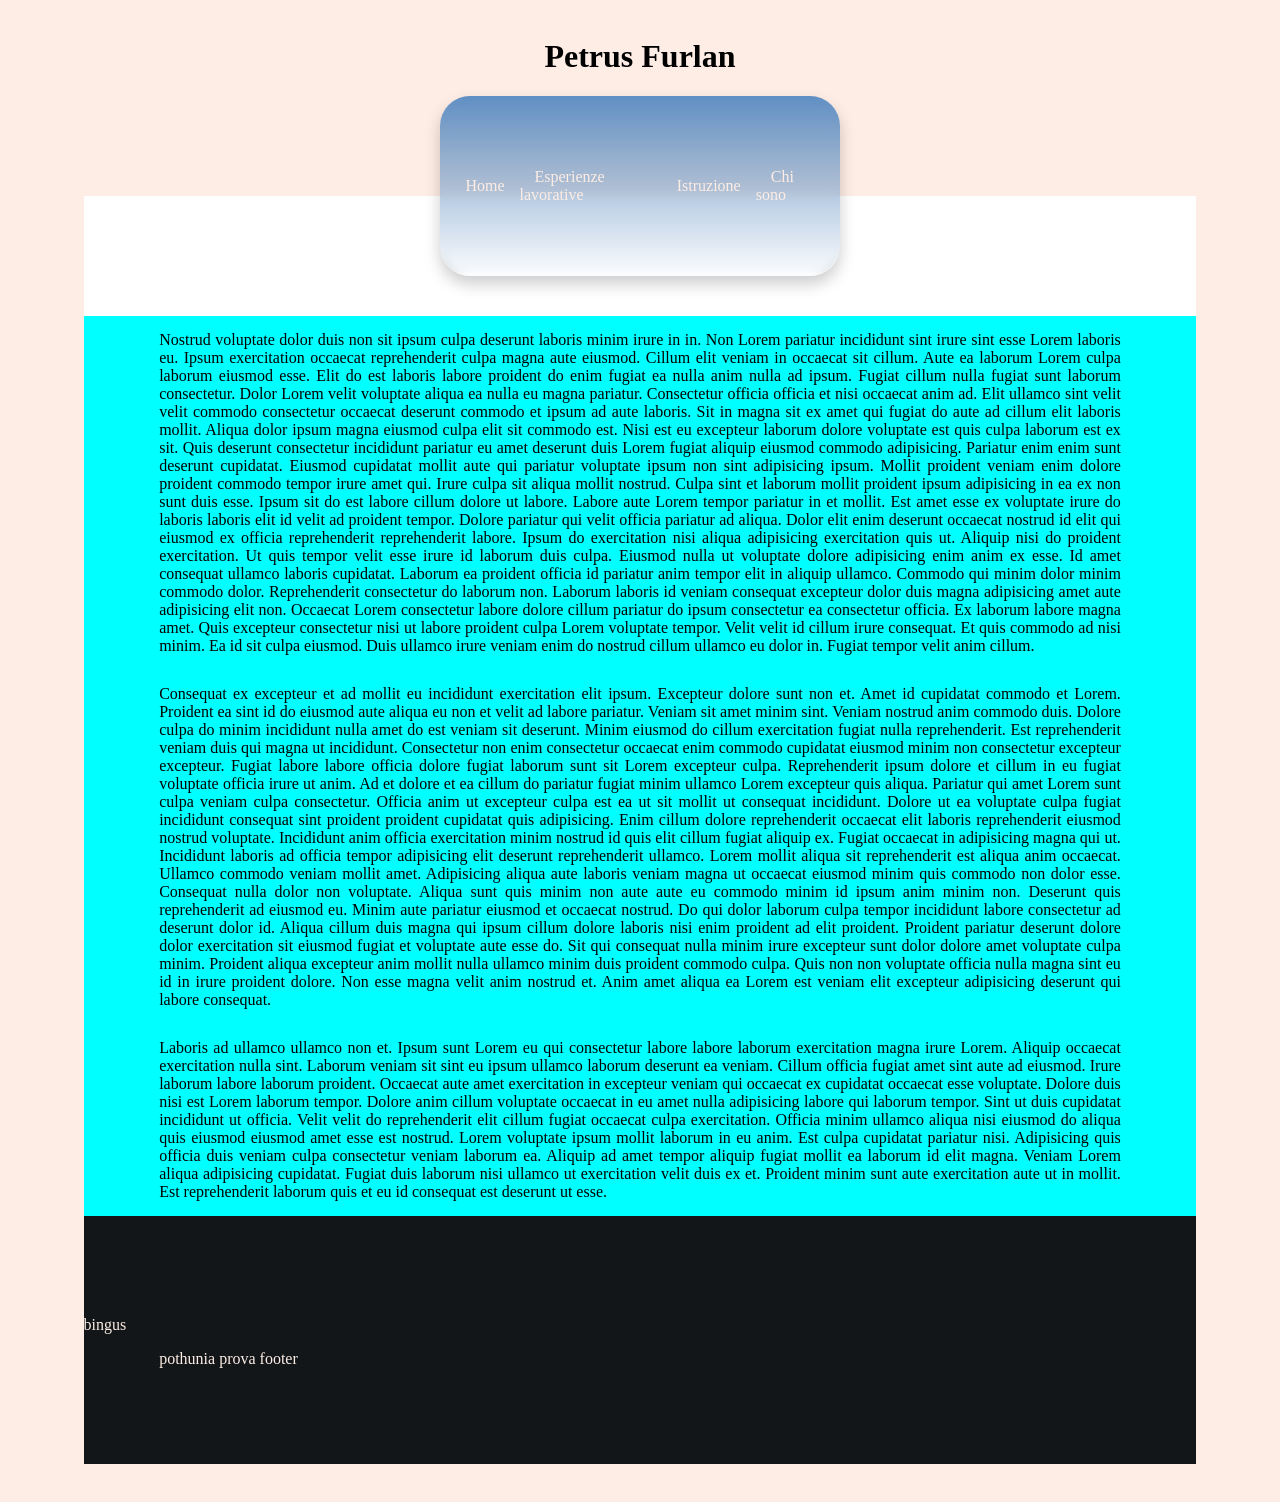
<file: index.html>
<html lang="it">
    <head>
        <meta charset="UTF-8">
        <meta name="viewport" content="width=device-width, initial-scale=1.0">

        <title>Home - Pietro Furlan</title>

        <link rel="stylesheet" href="style/style.css">
        <script src="script/scriptMain.js"> </script>

    </head>

    <body>
        <h1 style="text-align: center;">Petrus Furlan</h1>
    
        <!-- ----------------------------   IA ASSISTED   ----------------------------- -->
        <header>
            <div id="navbar">
                <a class="nav-link" href="index.html">Home</a>
                
                <!-- Dropdown per Esperienze lavorative -->
                <div class="dropdown">
                    <a class="nav-link dropbtn" href="pages/esperienzeLavorative.html">Esperienze lavorative</a>
                    <div class="dropdown-content">
                        <div class="dropdown-submenu">
                            <a href="pages/portfolio.html">Portfolio &raquo;</a>
                            <div class="submenu-content">
                                <a href="pages/portfolio/0-foto.html">Fotografia</a>
                                <a href="pages/portfolio/1-grafica.html">Grafica</a>
                                <a href="pages/portfolio/2-progetti.html">Progetti</a>
                                <a href="pages/portfolio/3-video.html">Video</a>
                            </div>
                        </div>
                    </div>
                </div>

                <a class="nav-link" href="pages/istruzione.html">Istruzione</a>

                <!-- Dropdown per Chi sono -->
                <div class="dropdown">
                    <a class="nav-link dropbtn" href="pages/chiSono.html">Chi sono</a>
                    <div class="dropdown-content">
                        <div class="dropdown-submenu">
                            <a href="pages/portfolio.html">Portfolio &raquo;</a>
                            <div class="submenu-content">
                                <a href="pages/portfolio/0-foto.html">Fotografia</a>
                                <a href="pages/portfolio/1-grafica.html">Grafica</a>
                                <a href="pages/portfolio/2-progetti.html">Progetti</a>
                                <a href="pages/portfolio/3-video.html">Video</a>
                            </div>
                        </div>
                        <a href="pages/contatti.html">Contatti</a>
                    </div>
                </div>
            </div>
        </header>
        <!-- ----------------------------   IA ASSISTED - END  ----------------------------- -->

        <!-- Inizio pagina principale -->
        <main>
            <div>
                <article>
                    Nostrud voluptate dolor duis non sit ipsum culpa deserunt laboris minim irure in in. Non Lorem pariatur incididunt sint irure sint esse Lorem laboris eu. Ipsum exercitation occaecat reprehenderit culpa magna aute eiusmod.

                    Cillum elit veniam in occaecat sit cillum. Aute ea laborum Lorem culpa laborum eiusmod esse. Elit do est laboris labore proident do enim fugiat ea nulla anim nulla ad ipsum. Fugiat cillum nulla fugiat sunt laborum consectetur. Dolor Lorem velit voluptate aliqua ea nulla eu magna pariatur. Consectetur officia officia et nisi occaecat anim ad. Elit ullamco sint velit velit commodo consectetur occaecat deserunt commodo et ipsum ad aute laboris.

                    Sit in magna sit ex amet qui fugiat do aute ad cillum elit laboris mollit. Aliqua dolor ipsum magna eiusmod culpa elit sit commodo est. Nisi est eu excepteur laborum dolore voluptate est quis culpa laborum est ex sit. Quis deserunt consectetur incididunt pariatur eu amet deserunt duis Lorem fugiat aliquip eiusmod commodo adipisicing. Pariatur enim enim sunt deserunt cupidatat. Eiusmod cupidatat mollit aute qui pariatur voluptate ipsum non sint adipisicing ipsum. Mollit proident veniam enim dolore proident commodo tempor irure amet qui.

                    Irure culpa sit aliqua mollit nostrud. Culpa sint et laborum mollit proident ipsum adipisicing in ea ex non sunt duis esse. Ipsum sit do est labore cillum dolore ut labore. Labore aute Lorem tempor pariatur in et mollit. Est amet esse ex voluptate irure do laboris laboris elit id velit ad proident tempor. Dolore pariatur qui velit officia pariatur ad aliqua.

                    Dolor elit enim deserunt occaecat nostrud id elit qui eiusmod ex officia reprehenderit reprehenderit labore. Ipsum do exercitation nisi aliqua adipisicing exercitation quis ut. Aliquip nisi do proident exercitation. Ut quis tempor velit esse irure id laborum duis culpa. Eiusmod nulla ut voluptate dolore adipisicing enim anim ex esse. Id amet consequat ullamco laboris cupidatat. Laborum ea proident officia id pariatur anim tempor elit in aliquip ullamco.

                    Commodo qui minim dolor minim commodo dolor. Reprehenderit consectetur do laborum non. Laborum laboris id veniam consequat excepteur dolor duis magna adipisicing amet aute adipisicing elit non. Occaecat Lorem consectetur labore dolore cillum pariatur do ipsum consectetur ea consectetur officia. Ex laborum labore magna amet. Quis excepteur consectetur nisi ut labore proident culpa Lorem voluptate tempor. Velit velit id cillum irure consequat.

                    Et quis commodo ad nisi minim. Ea id sit culpa eiusmod. Duis ullamco irure veniam enim do nostrud cillum ullamco eu dolor in. Fugiat tempor velit anim cillum.     
                </article>
                <article>
                    Consequat ex excepteur et ad mollit eu incididunt exercitation elit ipsum. Excepteur dolore sunt non et. Amet id cupidatat commodo et Lorem. Proident ea sint id do eiusmod aute aliqua eu non et velit ad labore pariatur. Veniam sit amet minim sint. Veniam nostrud anim commodo duis.

                    Dolore culpa do minim incididunt nulla amet do est veniam sit deserunt. Minim eiusmod do cillum exercitation fugiat nulla reprehenderit. Est reprehenderit veniam duis qui magna ut incididunt.

                    Consectetur non enim consectetur occaecat enim commodo cupidatat eiusmod minim non consectetur excepteur excepteur. Fugiat labore labore officia dolore fugiat laborum sunt sit Lorem excepteur culpa. Reprehenderit ipsum dolore et cillum in eu fugiat voluptate officia irure ut anim. Ad et dolore et ea cillum do pariatur fugiat minim ullamco Lorem excepteur quis aliqua. Pariatur qui amet Lorem sunt culpa veniam culpa consectetur.

                    Officia anim ut excepteur culpa est ea ut sit mollit ut consequat incididunt. Dolore ut ea voluptate culpa fugiat incididunt consequat sint proident proident cupidatat quis adipisicing. Enim cillum dolore reprehenderit occaecat elit laboris reprehenderit eiusmod nostrud voluptate. Incididunt anim officia exercitation minim nostrud id quis elit cillum fugiat aliquip ex. Fugiat occaecat in adipisicing magna qui ut.

                    Incididunt laboris ad officia tempor adipisicing elit deserunt reprehenderit ullamco. Lorem mollit aliqua sit reprehenderit est aliqua anim occaecat. Ullamco commodo veniam mollit amet. Adipisicing aliqua aute laboris veniam magna ut occaecat eiusmod minim quis commodo non dolor esse. Consequat nulla dolor non voluptate. Aliqua sunt quis minim non aute aute eu commodo minim id ipsum anim minim non.

                    Deserunt quis reprehenderit ad eiusmod eu. Minim aute pariatur eiusmod et occaecat nostrud. Do qui dolor laborum culpa tempor incididunt labore consectetur ad deserunt dolor id. Aliqua cillum duis magna qui ipsum cillum dolore laboris nisi enim proident ad elit proident. Proident pariatur deserunt dolore dolor exercitation sit eiusmod fugiat et voluptate aute esse do. Sit qui consequat nulla minim irure excepteur sunt dolor dolore amet voluptate culpa minim. Proident aliqua excepteur anim mollit nulla ullamco minim duis proident commodo culpa.

                    Quis non non voluptate officia nulla magna sint eu id in irure proident dolore. Non esse magna velit anim nostrud et. Anim amet aliqua ea Lorem est veniam elit excepteur adipisicing deserunt qui labore consequat.
                </article>
                <article>
                    Laboris ad ullamco ullamco non et. Ipsum sunt Lorem eu qui consectetur labore labore laborum exercitation magna irure Lorem. Aliquip occaecat exercitation nulla sint. Laborum veniam sit sint eu ipsum ullamco laborum deserunt ea veniam. Cillum officia fugiat amet sint aute ad eiusmod. Irure laborum labore laborum proident.

                    Occaecat aute amet exercitation in excepteur veniam qui occaecat ex cupidatat occaecat esse voluptate. Dolore duis nisi est Lorem laborum tempor. Dolore anim cillum voluptate occaecat in eu amet nulla adipisicing labore qui laborum tempor. Sint ut duis cupidatat incididunt ut officia. Velit velit do reprehenderit elit cillum fugiat occaecat culpa exercitation. Officia minim ullamco aliqua nisi eiusmod do aliqua quis eiusmod eiusmod amet esse est nostrud.

                    Lorem voluptate ipsum mollit laborum in eu anim. Est culpa cupidatat pariatur nisi. Adipisicing quis officia duis veniam culpa consectetur veniam laborum ea. Aliquip ad amet tempor aliquip fugiat mollit ea laborum id elit magna. Veniam Lorem aliqua adipisicing cupidatat.

                    Fugiat duis laborum nisi ullamco ut exercitation velit duis ex et. Proident minim sunt aute exercitation aute ut in mollit. Est reprehenderit laborum quis et eu id consequat est deserunt ut esse.
                </article>
            </div>
        </main>

        <footer>
            bingus
            <p>
                pothunia prova footer
            </p>
        </footer>
    </body>
    <!-- Footer con informazioni di contatto-->
</html>
</file>
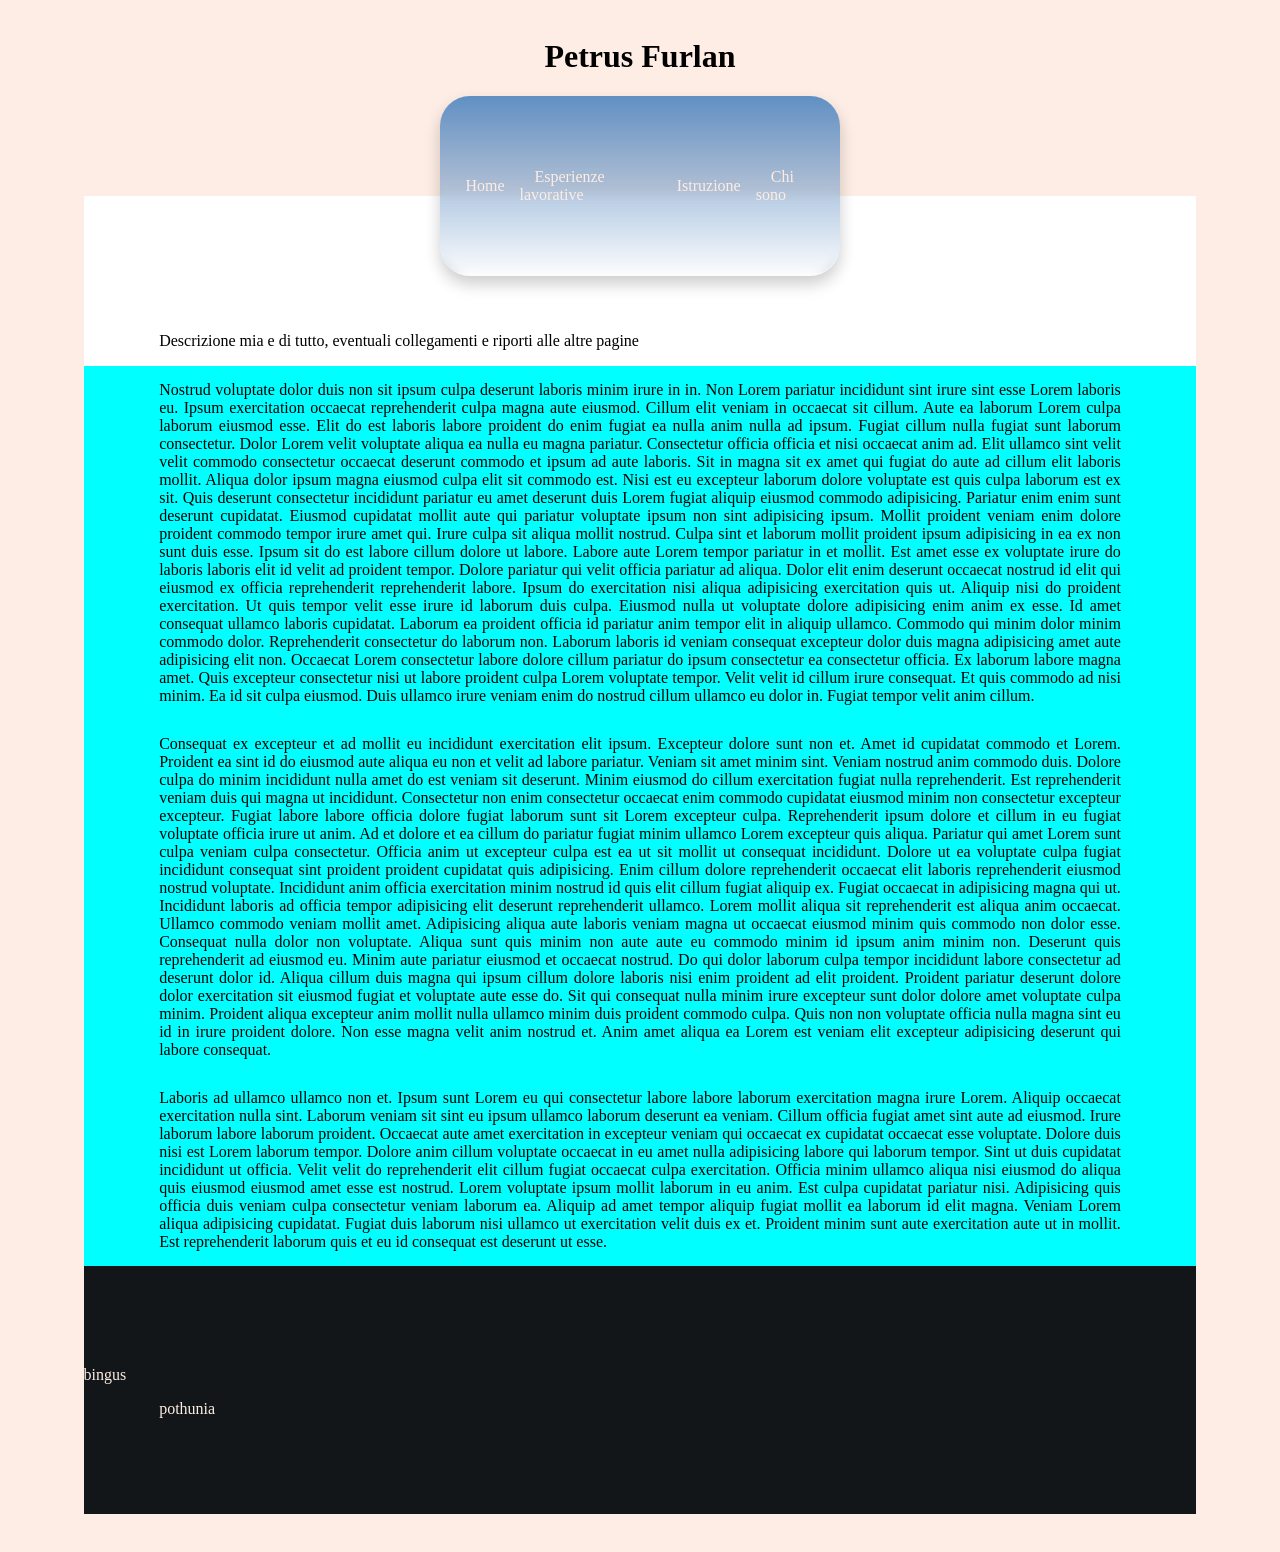
<file: pages/chiSono.html>
<html lang="en">
    <head>
        <meta charset="UTF-8">
        <meta name="viewport" content="width=device-width, initial-scale=1.0">

        <title>Chi sono</title>
        <link rel="stylesheet" href="../style/style.css">

        <script src="../script/scriptMain.js"> </script>
    </head>
    <body>
        <h1 style="text-align: center;">Petrus Furlan</h1>
        
        <!-- ----------------------------   IA ASSISTED   ----------------------------- -->
        <header>
            <div id="navbar">
                <a class="nav-link" href="../index.html">Home</a>
                
                <!-- Dropdown per Esperienze lavorative -->
                <div class="dropdown">
                    <a class="nav-link dropbtn" href="esperienzeLavorative.html">Esperienze lavorative</a>
                    <div class="dropdown-content">
                        <div class="dropdown-submenu">
                            <a href="portfolio.html">Portfolio &raquo;</a>
                            <div class="submenu-content">
                                <a href="portfolio/0-foto.html">Fotografia</a>
                                <a href="portfolio/1-grafica.html">Grafica</a>
                                <a href="portfolio/2-progetti.html">Progetti</a>
                                <a href="portfolio/3-video.html">Video</a>
                            </div>
                        </div>
                    </div>
                </div>

                <a class="nav-link" href="istruzione.html">Istruzione</a>

                <!-- Dropdown per Chi sono -->
                <div class="dropdown">
                    <a class="nav-link dropbtn" href="chiSono.html">Chi sono</a>
                    <div class="dropdown-content">
                        <div class="dropdown-submenu">
                            <a href="portfolio.html">Portfolio &raquo;</a>
                            <div class="submenu-content">
                                <a href="portfolio/0-foto.html">Fotografia</a>
                                <a href="portfolio/1-grafica.html">Grafica</a>
                                <a href="portfolio/2-progetti.html">Progetti</a>
                                <a href="portfolio/3-video.html">Video</a>
                            </div>
                        </div>
                        <a href="contatti.html">Contatti</a>
                    </div>
                </div>
            </div>
        </header>
        <!-- ----------------------------   IA ASSISTED - END  ----------------------------- -->



        <!-- Inizio pagina principale -->
        <main>
            <p>
                Descrizione mia e di tutto, eventuali collegamenti e riporti alle altre pagine
            </p>
            <div>
                <article>
                    Nostrud voluptate dolor duis non sit ipsum culpa deserunt laboris minim irure in in. Non Lorem pariatur incididunt sint irure sint esse Lorem laboris eu. Ipsum exercitation occaecat reprehenderit culpa magna aute eiusmod.

                    Cillum elit veniam in occaecat sit cillum. Aute ea laborum Lorem culpa laborum eiusmod esse. Elit do est laboris labore proident do enim fugiat ea nulla anim nulla ad ipsum. Fugiat cillum nulla fugiat sunt laborum consectetur. Dolor Lorem velit voluptate aliqua ea nulla eu magna pariatur. Consectetur officia officia et nisi occaecat anim ad. Elit ullamco sint velit velit commodo consectetur occaecat deserunt commodo et ipsum ad aute laboris.

                    Sit in magna sit ex amet qui fugiat do aute ad cillum elit laboris mollit. Aliqua dolor ipsum magna eiusmod culpa elit sit commodo est. Nisi est eu excepteur laborum dolore voluptate est quis culpa laborum est ex sit. Quis deserunt consectetur incididunt pariatur eu amet deserunt duis Lorem fugiat aliquip eiusmod commodo adipisicing. Pariatur enim enim sunt deserunt cupidatat. Eiusmod cupidatat mollit aute qui pariatur voluptate ipsum non sint adipisicing ipsum. Mollit proident veniam enim dolore proident commodo tempor irure amet qui.

                    Irure culpa sit aliqua mollit nostrud. Culpa sint et laborum mollit proident ipsum adipisicing in ea ex non sunt duis esse. Ipsum sit do est labore cillum dolore ut labore. Labore aute Lorem tempor pariatur in et mollit. Est amet esse ex voluptate irure do laboris laboris elit id velit ad proident tempor. Dolore pariatur qui velit officia pariatur ad aliqua.

                    Dolor elit enim deserunt occaecat nostrud id elit qui eiusmod ex officia reprehenderit reprehenderit labore. Ipsum do exercitation nisi aliqua adipisicing exercitation quis ut. Aliquip nisi do proident exercitation. Ut quis tempor velit esse irure id laborum duis culpa. Eiusmod nulla ut voluptate dolore adipisicing enim anim ex esse. Id amet consequat ullamco laboris cupidatat. Laborum ea proident officia id pariatur anim tempor elit in aliquip ullamco.

                    Commodo qui minim dolor minim commodo dolor. Reprehenderit consectetur do laborum non. Laborum laboris id veniam consequat excepteur dolor duis magna adipisicing amet aute adipisicing elit non. Occaecat Lorem consectetur labore dolore cillum pariatur do ipsum consectetur ea consectetur officia. Ex laborum labore magna amet. Quis excepteur consectetur nisi ut labore proident culpa Lorem voluptate tempor. Velit velit id cillum irure consequat.

                    Et quis commodo ad nisi minim. Ea id sit culpa eiusmod. Duis ullamco irure veniam enim do nostrud cillum ullamco eu dolor in. Fugiat tempor velit anim cillum.     
                </article>
                <article>
                    Consequat ex excepteur et ad mollit eu incididunt exercitation elit ipsum. Excepteur dolore sunt non et. Amet id cupidatat commodo et Lorem. Proident ea sint id do eiusmod aute aliqua eu non et velit ad labore pariatur. Veniam sit amet minim sint. Veniam nostrud anim commodo duis.

                    Dolore culpa do minim incididunt nulla amet do est veniam sit deserunt. Minim eiusmod do cillum exercitation fugiat nulla reprehenderit. Est reprehenderit veniam duis qui magna ut incididunt.

                    Consectetur non enim consectetur occaecat enim commodo cupidatat eiusmod minim non consectetur excepteur excepteur. Fugiat labore labore officia dolore fugiat laborum sunt sit Lorem excepteur culpa. Reprehenderit ipsum dolore et cillum in eu fugiat voluptate officia irure ut anim. Ad et dolore et ea cillum do pariatur fugiat minim ullamco Lorem excepteur quis aliqua. Pariatur qui amet Lorem sunt culpa veniam culpa consectetur.

                    Officia anim ut excepteur culpa est ea ut sit mollit ut consequat incididunt. Dolore ut ea voluptate culpa fugiat incididunt consequat sint proident proident cupidatat quis adipisicing. Enim cillum dolore reprehenderit occaecat elit laboris reprehenderit eiusmod nostrud voluptate. Incididunt anim officia exercitation minim nostrud id quis elit cillum fugiat aliquip ex. Fugiat occaecat in adipisicing magna qui ut.

                    Incididunt laboris ad officia tempor adipisicing elit deserunt reprehenderit ullamco. Lorem mollit aliqua sit reprehenderit est aliqua anim occaecat. Ullamco commodo veniam mollit amet. Adipisicing aliqua aute laboris veniam magna ut occaecat eiusmod minim quis commodo non dolor esse. Consequat nulla dolor non voluptate. Aliqua sunt quis minim non aute aute eu commodo minim id ipsum anim minim non.

                    Deserunt quis reprehenderit ad eiusmod eu. Minim aute pariatur eiusmod et occaecat nostrud. Do qui dolor laborum culpa tempor incididunt labore consectetur ad deserunt dolor id. Aliqua cillum duis magna qui ipsum cillum dolore laboris nisi enim proident ad elit proident. Proident pariatur deserunt dolore dolor exercitation sit eiusmod fugiat et voluptate aute esse do. Sit qui consequat nulla minim irure excepteur sunt dolor dolore amet voluptate culpa minim. Proident aliqua excepteur anim mollit nulla ullamco minim duis proident commodo culpa.

                    Quis non non voluptate officia nulla magna sint eu id in irure proident dolore. Non esse magna velit anim nostrud et. Anim amet aliqua ea Lorem est veniam elit excepteur adipisicing deserunt qui labore consequat.
                </article>
                <article>
                    Laboris ad ullamco ullamco non et. Ipsum sunt Lorem eu qui consectetur labore labore laborum exercitation magna irure Lorem. Aliquip occaecat exercitation nulla sint. Laborum veniam sit sint eu ipsum ullamco laborum deserunt ea veniam. Cillum officia fugiat amet sint aute ad eiusmod. Irure laborum labore laborum proident.

                    Occaecat aute amet exercitation in excepteur veniam qui occaecat ex cupidatat occaecat esse voluptate. Dolore duis nisi est Lorem laborum tempor. Dolore anim cillum voluptate occaecat in eu amet nulla adipisicing labore qui laborum tempor. Sint ut duis cupidatat incididunt ut officia. Velit velit do reprehenderit elit cillum fugiat occaecat culpa exercitation. Officia minim ullamco aliqua nisi eiusmod do aliqua quis eiusmod eiusmod amet esse est nostrud.

                    Lorem voluptate ipsum mollit laborum in eu anim. Est culpa cupidatat pariatur nisi. Adipisicing quis officia duis veniam culpa consectetur veniam laborum ea. Aliquip ad amet tempor aliquip fugiat mollit ea laborum id elit magna. Veniam Lorem aliqua adipisicing cupidatat.

                    Fugiat duis laborum nisi ullamco ut exercitation velit duis ex et. Proident minim sunt aute exercitation aute ut in mollit. Est reprehenderit laborum quis et eu id consequat est deserunt ut esse.
                </article>
            </div>
        </main>
        
        <footer>
            bingus
            <p>
                pothunia
            </p>
        </footer>
    </body>
</html>
</file>
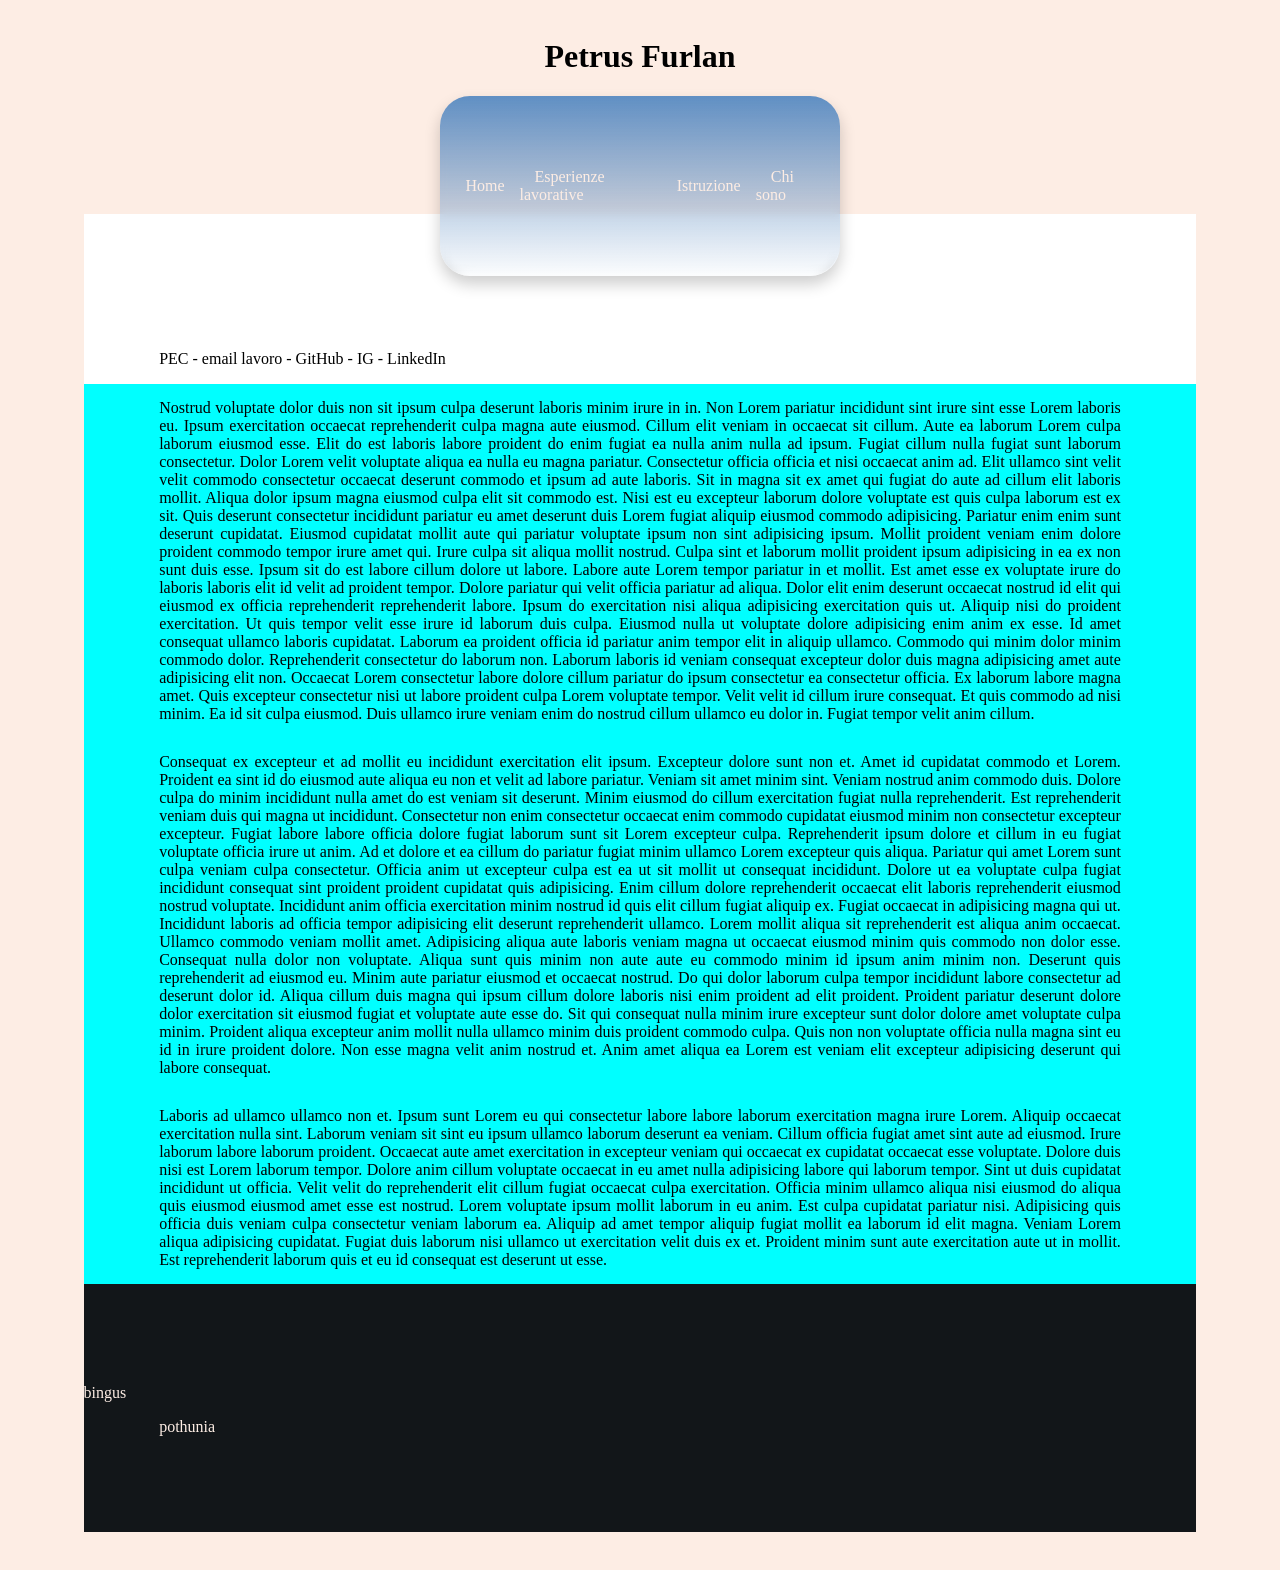
<file: pages/contatti.html>
<html lang="en">
    <head>
        <meta charset="UTF-8">
        <meta name="viewport" content="width=device-width, initial-scale=1.0">

        <title>Contatti</title>
        <link rel="stylesheet" href="../style/style.css">

        <script src="../script/scriptMain.js"> </script>
        
    </head>

    <body>
        <h1 style="text-align: center;">Petrus Furlan</h1>
        
        <!-- ----------------------------   IA ASSISTED   ----------------------------- -->
        <header>
            <div id="navbar">
                <a class="nav-link" href="../index.html">Home</a>
                
                <!-- Dropdown per Esperienze lavorative -->
                <div class="dropdown">
                    <a class="nav-link dropbtn" href="esperienzeLavorative.html">Esperienze lavorative</a>
                    <div class="dropdown-content">
                        <div class="dropdown-submenu">
                            <a href="portfolio.html">Portfolio &raquo;</a>
                            <div class="submenu-content">
                                <a href="portfolio/0-foto.html">Fotografia</a>
                                <a href="portfolio/1-grafica.html">Grafica</a>
                                <a href="portfolio/2-progetti.html">Progetti</a>
                                <a href="portfolio/3-video.html">Video</a>
                            </div>
                        </div>
                    </div>
                </div>

                <a class="nav-link" href="istruzione.html">Istruzione</a>

                <!-- Dropdown per Chi sono -->
                <div class="dropdown">
                    <a class="nav-link dropbtn" href="chiSono.html">Chi sono</a>
                    <div class="dropdown-content">
                        <div class="dropdown-submenu">
                            <a href="portfolio.html">Portfolio &raquo;</a>
                            <div class="submenu-content">
                                <a href="portfolio/0-foto.html">Fotografia</a>
                                <a href="portfolio/1-grafica.html">Grafica</a>
                                <a href="portfolio/2-progetti.html">Progetti</a>
                                <a href="portfolio/3-video.html">Video</a>
                            </div>
                        </div>
                        <a href="contatti.html">Contatti</a>
                    </div>
                </div>
            </div>
        </header>
        <!-- ----------------------------   IA ASSISTED - END  ----------------------------- -->

         
        <br>

        <!-- Inizio pagina principale -->
        <main>
            <p>
                PEC - email lavoro - GitHub - IG - LinkedIn
            </p>
            <div>
                <article>
                    Nostrud voluptate dolor duis non sit ipsum culpa deserunt laboris minim irure in in. Non Lorem pariatur incididunt sint irure sint esse Lorem laboris eu. Ipsum exercitation occaecat reprehenderit culpa magna aute eiusmod.

                    Cillum elit veniam in occaecat sit cillum. Aute ea laborum Lorem culpa laborum eiusmod esse. Elit do est laboris labore proident do enim fugiat ea nulla anim nulla ad ipsum. Fugiat cillum nulla fugiat sunt laborum consectetur. Dolor Lorem velit voluptate aliqua ea nulla eu magna pariatur. Consectetur officia officia et nisi occaecat anim ad. Elit ullamco sint velit velit commodo consectetur occaecat deserunt commodo et ipsum ad aute laboris.

                    Sit in magna sit ex amet qui fugiat do aute ad cillum elit laboris mollit. Aliqua dolor ipsum magna eiusmod culpa elit sit commodo est. Nisi est eu excepteur laborum dolore voluptate est quis culpa laborum est ex sit. Quis deserunt consectetur incididunt pariatur eu amet deserunt duis Lorem fugiat aliquip eiusmod commodo adipisicing. Pariatur enim enim sunt deserunt cupidatat. Eiusmod cupidatat mollit aute qui pariatur voluptate ipsum non sint adipisicing ipsum. Mollit proident veniam enim dolore proident commodo tempor irure amet qui.

                    Irure culpa sit aliqua mollit nostrud. Culpa sint et laborum mollit proident ipsum adipisicing in ea ex non sunt duis esse. Ipsum sit do est labore cillum dolore ut labore. Labore aute Lorem tempor pariatur in et mollit. Est amet esse ex voluptate irure do laboris laboris elit id velit ad proident tempor. Dolore pariatur qui velit officia pariatur ad aliqua.

                    Dolor elit enim deserunt occaecat nostrud id elit qui eiusmod ex officia reprehenderit reprehenderit labore. Ipsum do exercitation nisi aliqua adipisicing exercitation quis ut. Aliquip nisi do proident exercitation. Ut quis tempor velit esse irure id laborum duis culpa. Eiusmod nulla ut voluptate dolore adipisicing enim anim ex esse. Id amet consequat ullamco laboris cupidatat. Laborum ea proident officia id pariatur anim tempor elit in aliquip ullamco.

                    Commodo qui minim dolor minim commodo dolor. Reprehenderit consectetur do laborum non. Laborum laboris id veniam consequat excepteur dolor duis magna adipisicing amet aute adipisicing elit non. Occaecat Lorem consectetur labore dolore cillum pariatur do ipsum consectetur ea consectetur officia. Ex laborum labore magna amet. Quis excepteur consectetur nisi ut labore proident culpa Lorem voluptate tempor. Velit velit id cillum irure consequat.

                    Et quis commodo ad nisi minim. Ea id sit culpa eiusmod. Duis ullamco irure veniam enim do nostrud cillum ullamco eu dolor in. Fugiat tempor velit anim cillum.     
                </article>
                <article>
                    Consequat ex excepteur et ad mollit eu incididunt exercitation elit ipsum. Excepteur dolore sunt non et. Amet id cupidatat commodo et Lorem. Proident ea sint id do eiusmod aute aliqua eu non et velit ad labore pariatur. Veniam sit amet minim sint. Veniam nostrud anim commodo duis.

                    Dolore culpa do minim incididunt nulla amet do est veniam sit deserunt. Minim eiusmod do cillum exercitation fugiat nulla reprehenderit. Est reprehenderit veniam duis qui magna ut incididunt.

                    Consectetur non enim consectetur occaecat enim commodo cupidatat eiusmod minim non consectetur excepteur excepteur. Fugiat labore labore officia dolore fugiat laborum sunt sit Lorem excepteur culpa. Reprehenderit ipsum dolore et cillum in eu fugiat voluptate officia irure ut anim. Ad et dolore et ea cillum do pariatur fugiat minim ullamco Lorem excepteur quis aliqua. Pariatur qui amet Lorem sunt culpa veniam culpa consectetur.

                    Officia anim ut excepteur culpa est ea ut sit mollit ut consequat incididunt. Dolore ut ea voluptate culpa fugiat incididunt consequat sint proident proident cupidatat quis adipisicing. Enim cillum dolore reprehenderit occaecat elit laboris reprehenderit eiusmod nostrud voluptate. Incididunt anim officia exercitation minim nostrud id quis elit cillum fugiat aliquip ex. Fugiat occaecat in adipisicing magna qui ut.

                    Incididunt laboris ad officia tempor adipisicing elit deserunt reprehenderit ullamco. Lorem mollit aliqua sit reprehenderit est aliqua anim occaecat. Ullamco commodo veniam mollit amet. Adipisicing aliqua aute laboris veniam magna ut occaecat eiusmod minim quis commodo non dolor esse. Consequat nulla dolor non voluptate. Aliqua sunt quis minim non aute aute eu commodo minim id ipsum anim minim non.

                    Deserunt quis reprehenderit ad eiusmod eu. Minim aute pariatur eiusmod et occaecat nostrud. Do qui dolor laborum culpa tempor incididunt labore consectetur ad deserunt dolor id. Aliqua cillum duis magna qui ipsum cillum dolore laboris nisi enim proident ad elit proident. Proident pariatur deserunt dolore dolor exercitation sit eiusmod fugiat et voluptate aute esse do. Sit qui consequat nulla minim irure excepteur sunt dolor dolore amet voluptate culpa minim. Proident aliqua excepteur anim mollit nulla ullamco minim duis proident commodo culpa.

                    Quis non non voluptate officia nulla magna sint eu id in irure proident dolore. Non esse magna velit anim nostrud et. Anim amet aliqua ea Lorem est veniam elit excepteur adipisicing deserunt qui labore consequat.
                </article>
                <article>
                    Laboris ad ullamco ullamco non et. Ipsum sunt Lorem eu qui consectetur labore labore laborum exercitation magna irure Lorem. Aliquip occaecat exercitation nulla sint. Laborum veniam sit sint eu ipsum ullamco laborum deserunt ea veniam. Cillum officia fugiat amet sint aute ad eiusmod. Irure laborum labore laborum proident.

                    Occaecat aute amet exercitation in excepteur veniam qui occaecat ex cupidatat occaecat esse voluptate. Dolore duis nisi est Lorem laborum tempor. Dolore anim cillum voluptate occaecat in eu amet nulla adipisicing labore qui laborum tempor. Sint ut duis cupidatat incididunt ut officia. Velit velit do reprehenderit elit cillum fugiat occaecat culpa exercitation. Officia minim ullamco aliqua nisi eiusmod do aliqua quis eiusmod eiusmod amet esse est nostrud.

                    Lorem voluptate ipsum mollit laborum in eu anim. Est culpa cupidatat pariatur nisi. Adipisicing quis officia duis veniam culpa consectetur veniam laborum ea. Aliquip ad amet tempor aliquip fugiat mollit ea laborum id elit magna. Veniam Lorem aliqua adipisicing cupidatat.

                    Fugiat duis laborum nisi ullamco ut exercitation velit duis ex et. Proident minim sunt aute exercitation aute ut in mollit. Est reprehenderit laborum quis et eu id consequat est deserunt ut esse.
                </article>
            </div>
        </main>
        
        <footer>
            bingus
            <p>
                pothunia
            </p>
        </footer>
    </body>
</html>
</file>
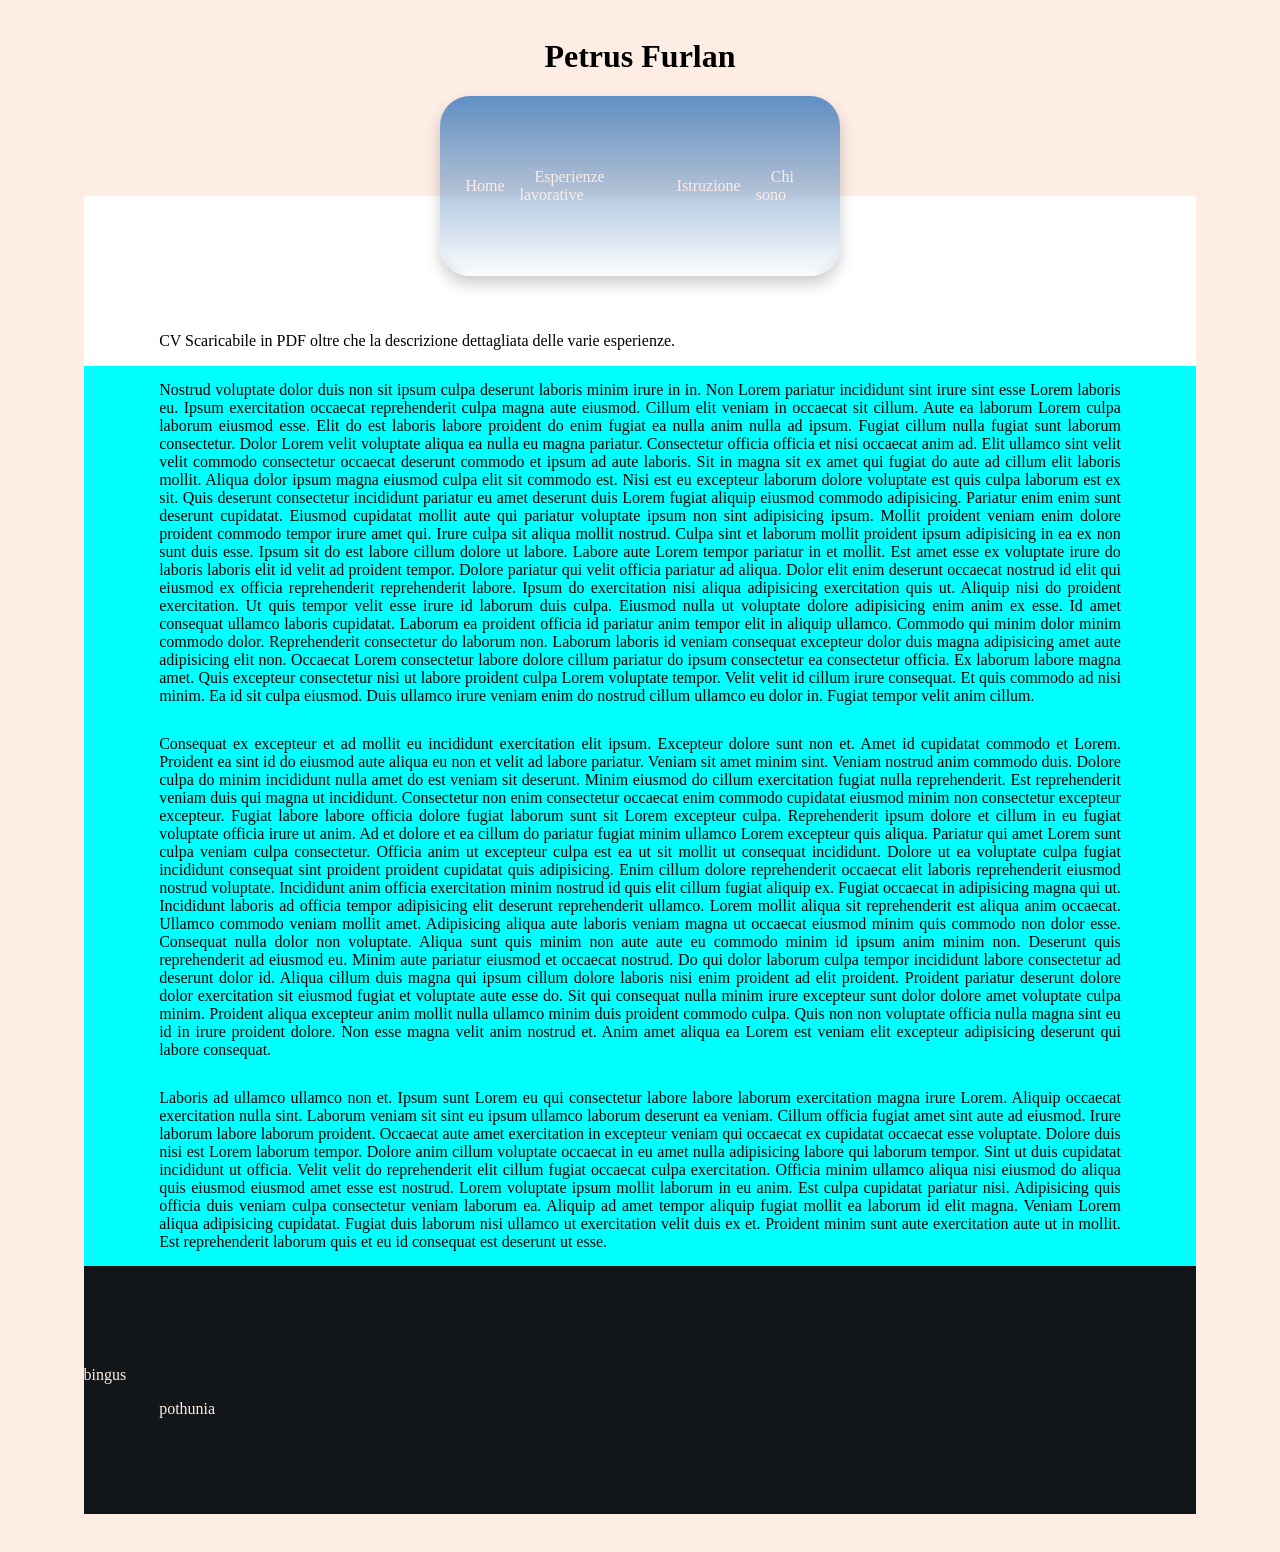
<file: pages/esperienzeLavorative.html>
<html lang="it">
    <head>
        <meta charset="UTF-8">
        <meta name="viewport" content="width=device-width, initial-scale=1.0">

        <title>Esperienze Lavorative</title>
        <link rel="stylesheet" href="../style/style.css">

        <script src="../script/scriptMain.js"> </script>

    </head>

    <body>
        <h1 style="text-align: center;">Petrus Furlan</h1>
    

        <!-- ----------------------------   IA ASSISTED   ----------------------------- -->
        <header>
            <div id="navbar">
                <a class="nav-link" href="../index.html">Home</a>
                
                <!-- Dropdown per Esperienze lavorative -->
                <div class="dropdown">
                    <a class="nav-link dropbtn" href="esperienzeLavorative.html">Esperienze lavorative</a>
                    <div class="dropdown-content">
                        <div class="dropdown-submenu">
                            <a href="portfolio.html">Portfolio &raquo;</a>
                            <div class="submenu-content">
                                <a href="portfolio/0-foto.html">Fotografia</a>
                                <a href="portfolio/1-grafica.html">Grafica</a>
                                <a href="portfolio/2-progetti.html">Progetti</a>
                                <a href="portfolio/3-video.html">Video</a>
                            </div>
                        </div>
                    </div>
                </div>

                <a class="nav-link" href="istruzione.html">Istruzione</a>

                <!-- Dropdown per Chi sono -->
                <div class="dropdown">
                    <a class="nav-link dropbtn" href="chiSono.html">Chi sono</a>
                    <div class="dropdown-content">
                        <div class="dropdown-submenu">
                            <a href="portfolio.html">Portfolio &raquo;</a>
                            <div class="submenu-content">
                                <a href="portfolio/0-foto.html">Fotografia</a>
                                <a href="portfolio/1-grafica.html">Grafica</a>
                                <a href="portfolio/2-progetti.html">Progetti</a>
                                <a href="portfolio/3-video.html">Video</a>
                            </div>
                        </div>
                        <a href="contatti.html">Contatti</a>
                    </div>
                </div>
            </div>
        </header>
        <!-- ----------------------------   IA ASSISTED - END  ----------------------------- -->


        <!-- Inizio pagina principale -->
        <main>
            <p>
                CV Scaricabile in PDF oltre che la descrizione dettagliata delle varie esperienze.
            </p>
            <div>
                <article>
                    Nostrud voluptate dolor duis non sit ipsum culpa deserunt laboris minim irure in in. Non Lorem pariatur incididunt sint irure sint esse Lorem laboris eu. Ipsum exercitation occaecat reprehenderit culpa magna aute eiusmod.

                    Cillum elit veniam in occaecat sit cillum. Aute ea laborum Lorem culpa laborum eiusmod esse. Elit do est laboris labore proident do enim fugiat ea nulla anim nulla ad ipsum. Fugiat cillum nulla fugiat sunt laborum consectetur. Dolor Lorem velit voluptate aliqua ea nulla eu magna pariatur. Consectetur officia officia et nisi occaecat anim ad. Elit ullamco sint velit velit commodo consectetur occaecat deserunt commodo et ipsum ad aute laboris.

                    Sit in magna sit ex amet qui fugiat do aute ad cillum elit laboris mollit. Aliqua dolor ipsum magna eiusmod culpa elit sit commodo est. Nisi est eu excepteur laborum dolore voluptate est quis culpa laborum est ex sit. Quis deserunt consectetur incididunt pariatur eu amet deserunt duis Lorem fugiat aliquip eiusmod commodo adipisicing. Pariatur enim enim sunt deserunt cupidatat. Eiusmod cupidatat mollit aute qui pariatur voluptate ipsum non sint adipisicing ipsum. Mollit proident veniam enim dolore proident commodo tempor irure amet qui.

                    Irure culpa sit aliqua mollit nostrud. Culpa sint et laborum mollit proident ipsum adipisicing in ea ex non sunt duis esse. Ipsum sit do est labore cillum dolore ut labore. Labore aute Lorem tempor pariatur in et mollit. Est amet esse ex voluptate irure do laboris laboris elit id velit ad proident tempor. Dolore pariatur qui velit officia pariatur ad aliqua.

                    Dolor elit enim deserunt occaecat nostrud id elit qui eiusmod ex officia reprehenderit reprehenderit labore. Ipsum do exercitation nisi aliqua adipisicing exercitation quis ut. Aliquip nisi do proident exercitation. Ut quis tempor velit esse irure id laborum duis culpa. Eiusmod nulla ut voluptate dolore adipisicing enim anim ex esse. Id amet consequat ullamco laboris cupidatat. Laborum ea proident officia id pariatur anim tempor elit in aliquip ullamco.

                    Commodo qui minim dolor minim commodo dolor. Reprehenderit consectetur do laborum non. Laborum laboris id veniam consequat excepteur dolor duis magna adipisicing amet aute adipisicing elit non. Occaecat Lorem consectetur labore dolore cillum pariatur do ipsum consectetur ea consectetur officia. Ex laborum labore magna amet. Quis excepteur consectetur nisi ut labore proident culpa Lorem voluptate tempor. Velit velit id cillum irure consequat.

                    Et quis commodo ad nisi minim. Ea id sit culpa eiusmod. Duis ullamco irure veniam enim do nostrud cillum ullamco eu dolor in. Fugiat tempor velit anim cillum.     
                </article>
                <article>
                    Consequat ex excepteur et ad mollit eu incididunt exercitation elit ipsum. Excepteur dolore sunt non et. Amet id cupidatat commodo et Lorem. Proident ea sint id do eiusmod aute aliqua eu non et velit ad labore pariatur. Veniam sit amet minim sint. Veniam nostrud anim commodo duis.

                    Dolore culpa do minim incididunt nulla amet do est veniam sit deserunt. Minim eiusmod do cillum exercitation fugiat nulla reprehenderit. Est reprehenderit veniam duis qui magna ut incididunt.

                    Consectetur non enim consectetur occaecat enim commodo cupidatat eiusmod minim non consectetur excepteur excepteur. Fugiat labore labore officia dolore fugiat laborum sunt sit Lorem excepteur culpa. Reprehenderit ipsum dolore et cillum in eu fugiat voluptate officia irure ut anim. Ad et dolore et ea cillum do pariatur fugiat minim ullamco Lorem excepteur quis aliqua. Pariatur qui amet Lorem sunt culpa veniam culpa consectetur.

                    Officia anim ut excepteur culpa est ea ut sit mollit ut consequat incididunt. Dolore ut ea voluptate culpa fugiat incididunt consequat sint proident proident cupidatat quis adipisicing. Enim cillum dolore reprehenderit occaecat elit laboris reprehenderit eiusmod nostrud voluptate. Incididunt anim officia exercitation minim nostrud id quis elit cillum fugiat aliquip ex. Fugiat occaecat in adipisicing magna qui ut.

                    Incididunt laboris ad officia tempor adipisicing elit deserunt reprehenderit ullamco. Lorem mollit aliqua sit reprehenderit est aliqua anim occaecat. Ullamco commodo veniam mollit amet. Adipisicing aliqua aute laboris veniam magna ut occaecat eiusmod minim quis commodo non dolor esse. Consequat nulla dolor non voluptate. Aliqua sunt quis minim non aute aute eu commodo minim id ipsum anim minim non.

                    Deserunt quis reprehenderit ad eiusmod eu. Minim aute pariatur eiusmod et occaecat nostrud. Do qui dolor laborum culpa tempor incididunt labore consectetur ad deserunt dolor id. Aliqua cillum duis magna qui ipsum cillum dolore laboris nisi enim proident ad elit proident. Proident pariatur deserunt dolore dolor exercitation sit eiusmod fugiat et voluptate aute esse do. Sit qui consequat nulla minim irure excepteur sunt dolor dolore amet voluptate culpa minim. Proident aliqua excepteur anim mollit nulla ullamco minim duis proident commodo culpa.

                    Quis non non voluptate officia nulla magna sint eu id in irure proident dolore. Non esse magna velit anim nostrud et. Anim amet aliqua ea Lorem est veniam elit excepteur adipisicing deserunt qui labore consequat.
                </article>
                <article>
                    Laboris ad ullamco ullamco non et. Ipsum sunt Lorem eu qui consectetur labore labore laborum exercitation magna irure Lorem. Aliquip occaecat exercitation nulla sint. Laborum veniam sit sint eu ipsum ullamco laborum deserunt ea veniam. Cillum officia fugiat amet sint aute ad eiusmod. Irure laborum labore laborum proident.

                    Occaecat aute amet exercitation in excepteur veniam qui occaecat ex cupidatat occaecat esse voluptate. Dolore duis nisi est Lorem laborum tempor. Dolore anim cillum voluptate occaecat in eu amet nulla adipisicing labore qui laborum tempor. Sint ut duis cupidatat incididunt ut officia. Velit velit do reprehenderit elit cillum fugiat occaecat culpa exercitation. Officia minim ullamco aliqua nisi eiusmod do aliqua quis eiusmod eiusmod amet esse est nostrud.

                    Lorem voluptate ipsum mollit laborum in eu anim. Est culpa cupidatat pariatur nisi. Adipisicing quis officia duis veniam culpa consectetur veniam laborum ea. Aliquip ad amet tempor aliquip fugiat mollit ea laborum id elit magna. Veniam Lorem aliqua adipisicing cupidatat.

                    Fugiat duis laborum nisi ullamco ut exercitation velit duis ex et. Proident minim sunt aute exercitation aute ut in mollit. Est reprehenderit laborum quis et eu id consequat est deserunt ut esse.
                </article>
            </div>
        </main>
        
        <footer>
            bingus
            <p>
                pothunia
            </p>
        </footer>
    </body>
</html>
</file>
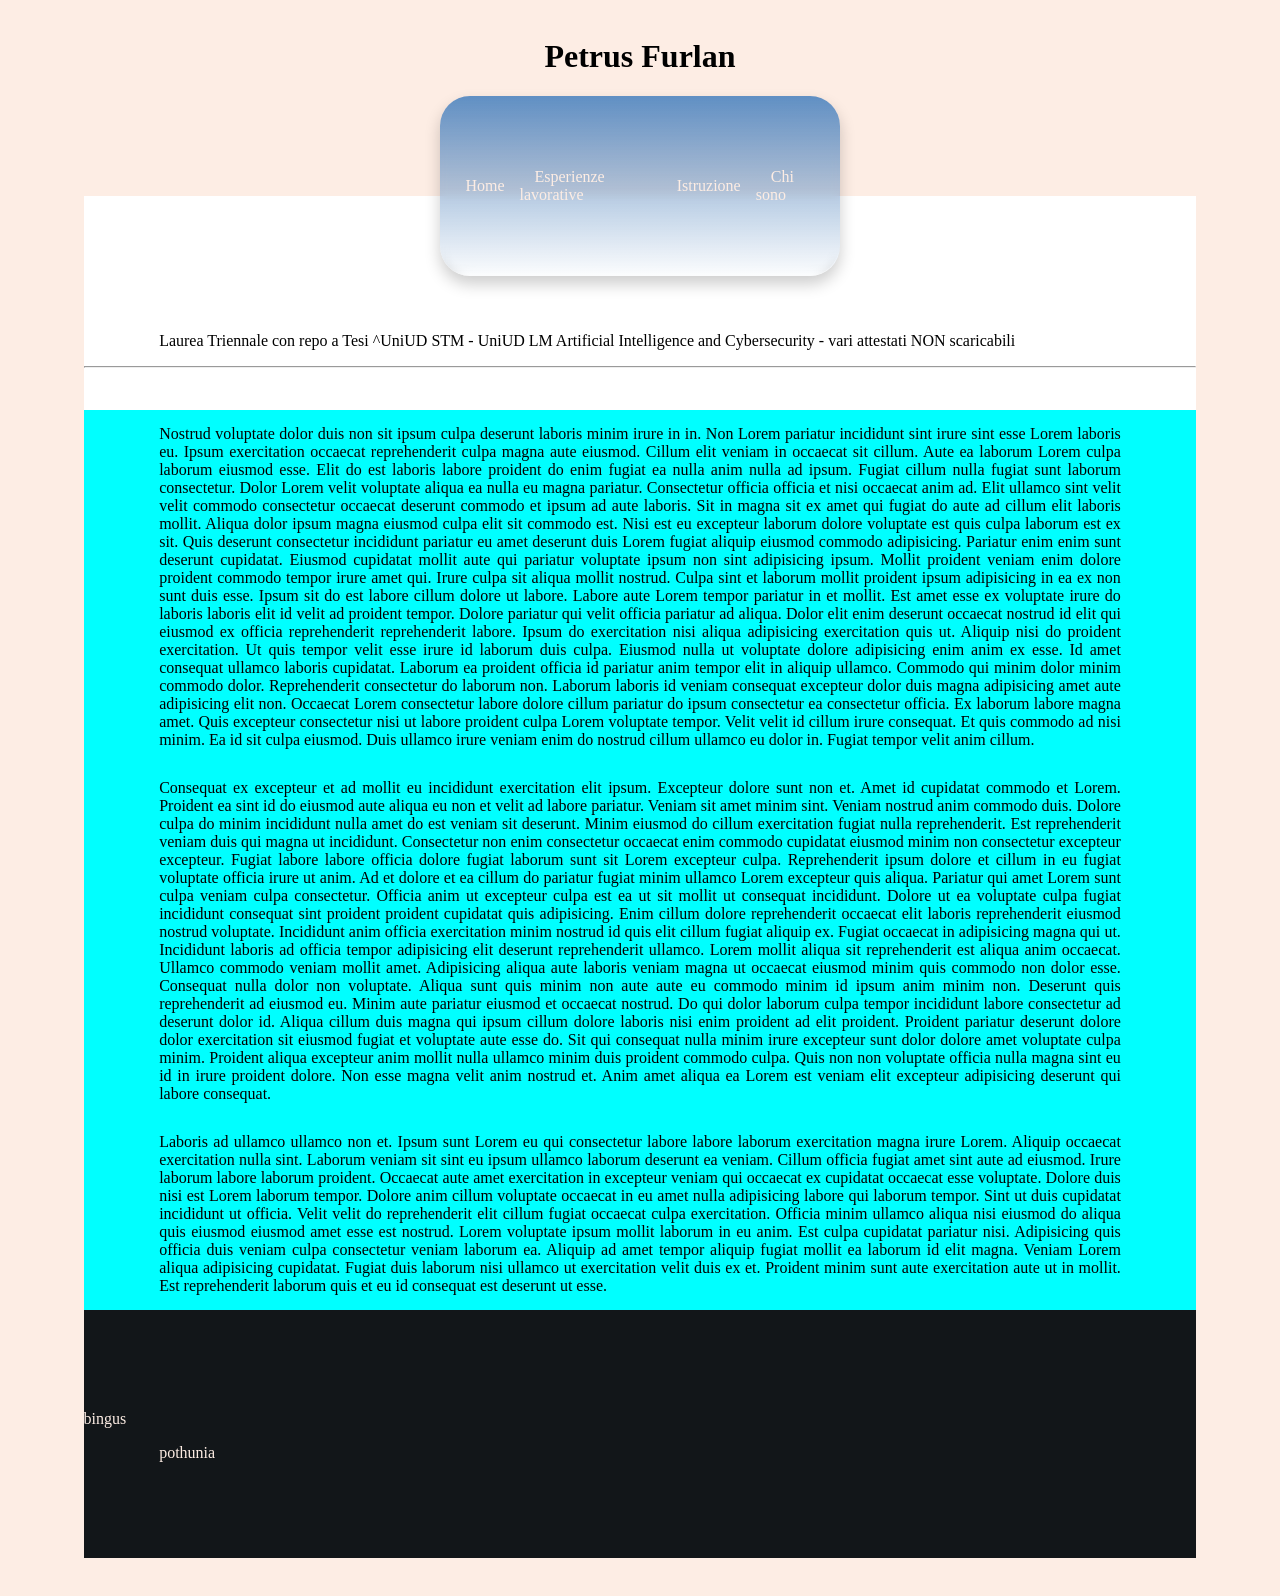
<file: pages/istruzione.html>
<html lang="it">
    <head>
        <meta charset="UTF-8">
        <meta name="viewport" content="width=device-width, initial-scale=1.0">

        <title>Istruzione</title>
        <link rel="stylesheet" href="../style/style.css">

        <script src="../script/scriptMain.js"> </script>
        
    </head>

    <body>
        <h1 style="text-align: center;">Petrus Furlan</h1>
        
        <!-- ----------------------------   IA ASSISTED   ----------------------------- -->
        <header>
            <div id="navbar">
                <a class="nav-link" href="../index.html">Home</a>
                
                <!-- Dropdown per Esperienze lavorative -->
                <div class="dropdown">
                    <a class="nav-link dropbtn" href="esperienzeLavorative.html">Esperienze lavorative</a>
                    <div class="dropdown-content">
                        <div class="dropdown-submenu">
                            <a href="portfolio.html">Portfolio &raquo;</a>
                            <div class="submenu-content">
                                <a href="portfolio/0-foto.html">Fotografia</a>
                                <a href="portfolio/1-grafica.html">Grafica</a>
                                <a href="portfolio/2-progetti.html">Progetti</a>
                                <a href="portfolio/3-video.html">Video</a>
                            </div>
                        </div>
                    </div>
                </div>

                <a class="nav-link" href="istruzione.html">Istruzione</a>

                <!-- Dropdown per Chi sono -->
                <div class="dropdown">
                    <a class="nav-link dropbtn" href="chiSono.html">Chi sono</a>
                    <div class="dropdown-content">
                        <div class="dropdown-submenu">
                            <a href="portfolio.html">Portfolio &raquo;</a>
                            <div class="submenu-content">
                                <a href="portfolio/0-foto.html">Fotografia</a>
                                <a href="portfolio/1-grafica.html">Grafica</a>
                                <a href="portfolio/2-progetti.html">Progetti</a>
                                <a href="portfolio/3-video.html">Video</a>
                            </div>
                        </div>
                        <a href="contatti.html">Contatti</a>
                    </div>
                </div>
            </div>
        </header>
        <!-- ----------------------------   IA ASSISTED - END  ----------------------------- -->

        <!-- Inizio pagina principale -->
        <main>
            <p>
                Laurea Triennale con repo a Tesi ^UniUD STM - UniUD LM Artificial Intelligence and Cybersecurity - vari attestati NON scaricabili
                <hr><br>
            </p>
            <div>
                <article>
                    Nostrud voluptate dolor duis non sit ipsum culpa deserunt laboris minim irure in in. Non Lorem pariatur incididunt sint irure sint esse Lorem laboris eu. Ipsum exercitation occaecat reprehenderit culpa magna aute eiusmod.

                    Cillum elit veniam in occaecat sit cillum. Aute ea laborum Lorem culpa laborum eiusmod esse. Elit do est laboris labore proident do enim fugiat ea nulla anim nulla ad ipsum. Fugiat cillum nulla fugiat sunt laborum consectetur. Dolor Lorem velit voluptate aliqua ea nulla eu magna pariatur. Consectetur officia officia et nisi occaecat anim ad. Elit ullamco sint velit velit commodo consectetur occaecat deserunt commodo et ipsum ad aute laboris.

                    Sit in magna sit ex amet qui fugiat do aute ad cillum elit laboris mollit. Aliqua dolor ipsum magna eiusmod culpa elit sit commodo est. Nisi est eu excepteur laborum dolore voluptate est quis culpa laborum est ex sit. Quis deserunt consectetur incididunt pariatur eu amet deserunt duis Lorem fugiat aliquip eiusmod commodo adipisicing. Pariatur enim enim sunt deserunt cupidatat. Eiusmod cupidatat mollit aute qui pariatur voluptate ipsum non sint adipisicing ipsum. Mollit proident veniam enim dolore proident commodo tempor irure amet qui.

                    Irure culpa sit aliqua mollit nostrud. Culpa sint et laborum mollit proident ipsum adipisicing in ea ex non sunt duis esse. Ipsum sit do est labore cillum dolore ut labore. Labore aute Lorem tempor pariatur in et mollit. Est amet esse ex voluptate irure do laboris laboris elit id velit ad proident tempor. Dolore pariatur qui velit officia pariatur ad aliqua.

                    Dolor elit enim deserunt occaecat nostrud id elit qui eiusmod ex officia reprehenderit reprehenderit labore. Ipsum do exercitation nisi aliqua adipisicing exercitation quis ut. Aliquip nisi do proident exercitation. Ut quis tempor velit esse irure id laborum duis culpa. Eiusmod nulla ut voluptate dolore adipisicing enim anim ex esse. Id amet consequat ullamco laboris cupidatat. Laborum ea proident officia id pariatur anim tempor elit in aliquip ullamco.

                    Commodo qui minim dolor minim commodo dolor. Reprehenderit consectetur do laborum non. Laborum laboris id veniam consequat excepteur dolor duis magna adipisicing amet aute adipisicing elit non. Occaecat Lorem consectetur labore dolore cillum pariatur do ipsum consectetur ea consectetur officia. Ex laborum labore magna amet. Quis excepteur consectetur nisi ut labore proident culpa Lorem voluptate tempor. Velit velit id cillum irure consequat.

                    Et quis commodo ad nisi minim. Ea id sit culpa eiusmod. Duis ullamco irure veniam enim do nostrud cillum ullamco eu dolor in. Fugiat tempor velit anim cillum.     
                </article>
                <article>
                    Consequat ex excepteur et ad mollit eu incididunt exercitation elit ipsum. Excepteur dolore sunt non et. Amet id cupidatat commodo et Lorem. Proident ea sint id do eiusmod aute aliqua eu non et velit ad labore pariatur. Veniam sit amet minim sint. Veniam nostrud anim commodo duis.

                    Dolore culpa do minim incididunt nulla amet do est veniam sit deserunt. Minim eiusmod do cillum exercitation fugiat nulla reprehenderit. Est reprehenderit veniam duis qui magna ut incididunt.

                    Consectetur non enim consectetur occaecat enim commodo cupidatat eiusmod minim non consectetur excepteur excepteur. Fugiat labore labore officia dolore fugiat laborum sunt sit Lorem excepteur culpa. Reprehenderit ipsum dolore et cillum in eu fugiat voluptate officia irure ut anim. Ad et dolore et ea cillum do pariatur fugiat minim ullamco Lorem excepteur quis aliqua. Pariatur qui amet Lorem sunt culpa veniam culpa consectetur.

                    Officia anim ut excepteur culpa est ea ut sit mollit ut consequat incididunt. Dolore ut ea voluptate culpa fugiat incididunt consequat sint proident proident cupidatat quis adipisicing. Enim cillum dolore reprehenderit occaecat elit laboris reprehenderit eiusmod nostrud voluptate. Incididunt anim officia exercitation minim nostrud id quis elit cillum fugiat aliquip ex. Fugiat occaecat in adipisicing magna qui ut.

                    Incididunt laboris ad officia tempor adipisicing elit deserunt reprehenderit ullamco. Lorem mollit aliqua sit reprehenderit est aliqua anim occaecat. Ullamco commodo veniam mollit amet. Adipisicing aliqua aute laboris veniam magna ut occaecat eiusmod minim quis commodo non dolor esse. Consequat nulla dolor non voluptate. Aliqua sunt quis minim non aute aute eu commodo minim id ipsum anim minim non.

                    Deserunt quis reprehenderit ad eiusmod eu. Minim aute pariatur eiusmod et occaecat nostrud. Do qui dolor laborum culpa tempor incididunt labore consectetur ad deserunt dolor id. Aliqua cillum duis magna qui ipsum cillum dolore laboris nisi enim proident ad elit proident. Proident pariatur deserunt dolore dolor exercitation sit eiusmod fugiat et voluptate aute esse do. Sit qui consequat nulla minim irure excepteur sunt dolor dolore amet voluptate culpa minim. Proident aliqua excepteur anim mollit nulla ullamco minim duis proident commodo culpa.

                    Quis non non voluptate officia nulla magna sint eu id in irure proident dolore. Non esse magna velit anim nostrud et. Anim amet aliqua ea Lorem est veniam elit excepteur adipisicing deserunt qui labore consequat.
                </article>
                <article>
                    Laboris ad ullamco ullamco non et. Ipsum sunt Lorem eu qui consectetur labore labore laborum exercitation magna irure Lorem. Aliquip occaecat exercitation nulla sint. Laborum veniam sit sint eu ipsum ullamco laborum deserunt ea veniam. Cillum officia fugiat amet sint aute ad eiusmod. Irure laborum labore laborum proident.

                    Occaecat aute amet exercitation in excepteur veniam qui occaecat ex cupidatat occaecat esse voluptate. Dolore duis nisi est Lorem laborum tempor. Dolore anim cillum voluptate occaecat in eu amet nulla adipisicing labore qui laborum tempor. Sint ut duis cupidatat incididunt ut officia. Velit velit do reprehenderit elit cillum fugiat occaecat culpa exercitation. Officia minim ullamco aliqua nisi eiusmod do aliqua quis eiusmod eiusmod amet esse est nostrud.

                    Lorem voluptate ipsum mollit laborum in eu anim. Est culpa cupidatat pariatur nisi. Adipisicing quis officia duis veniam culpa consectetur veniam laborum ea. Aliquip ad amet tempor aliquip fugiat mollit ea laborum id elit magna. Veniam Lorem aliqua adipisicing cupidatat.

                    Fugiat duis laborum nisi ullamco ut exercitation velit duis ex et. Proident minim sunt aute exercitation aute ut in mollit. Est reprehenderit laborum quis et eu id consequat est deserunt ut esse.
                </article>
            </div>
        </main>

        <footer>
            bingus
            <p>
                pothunia
            </p>
        </footer>
    </body>
</html>
</file>
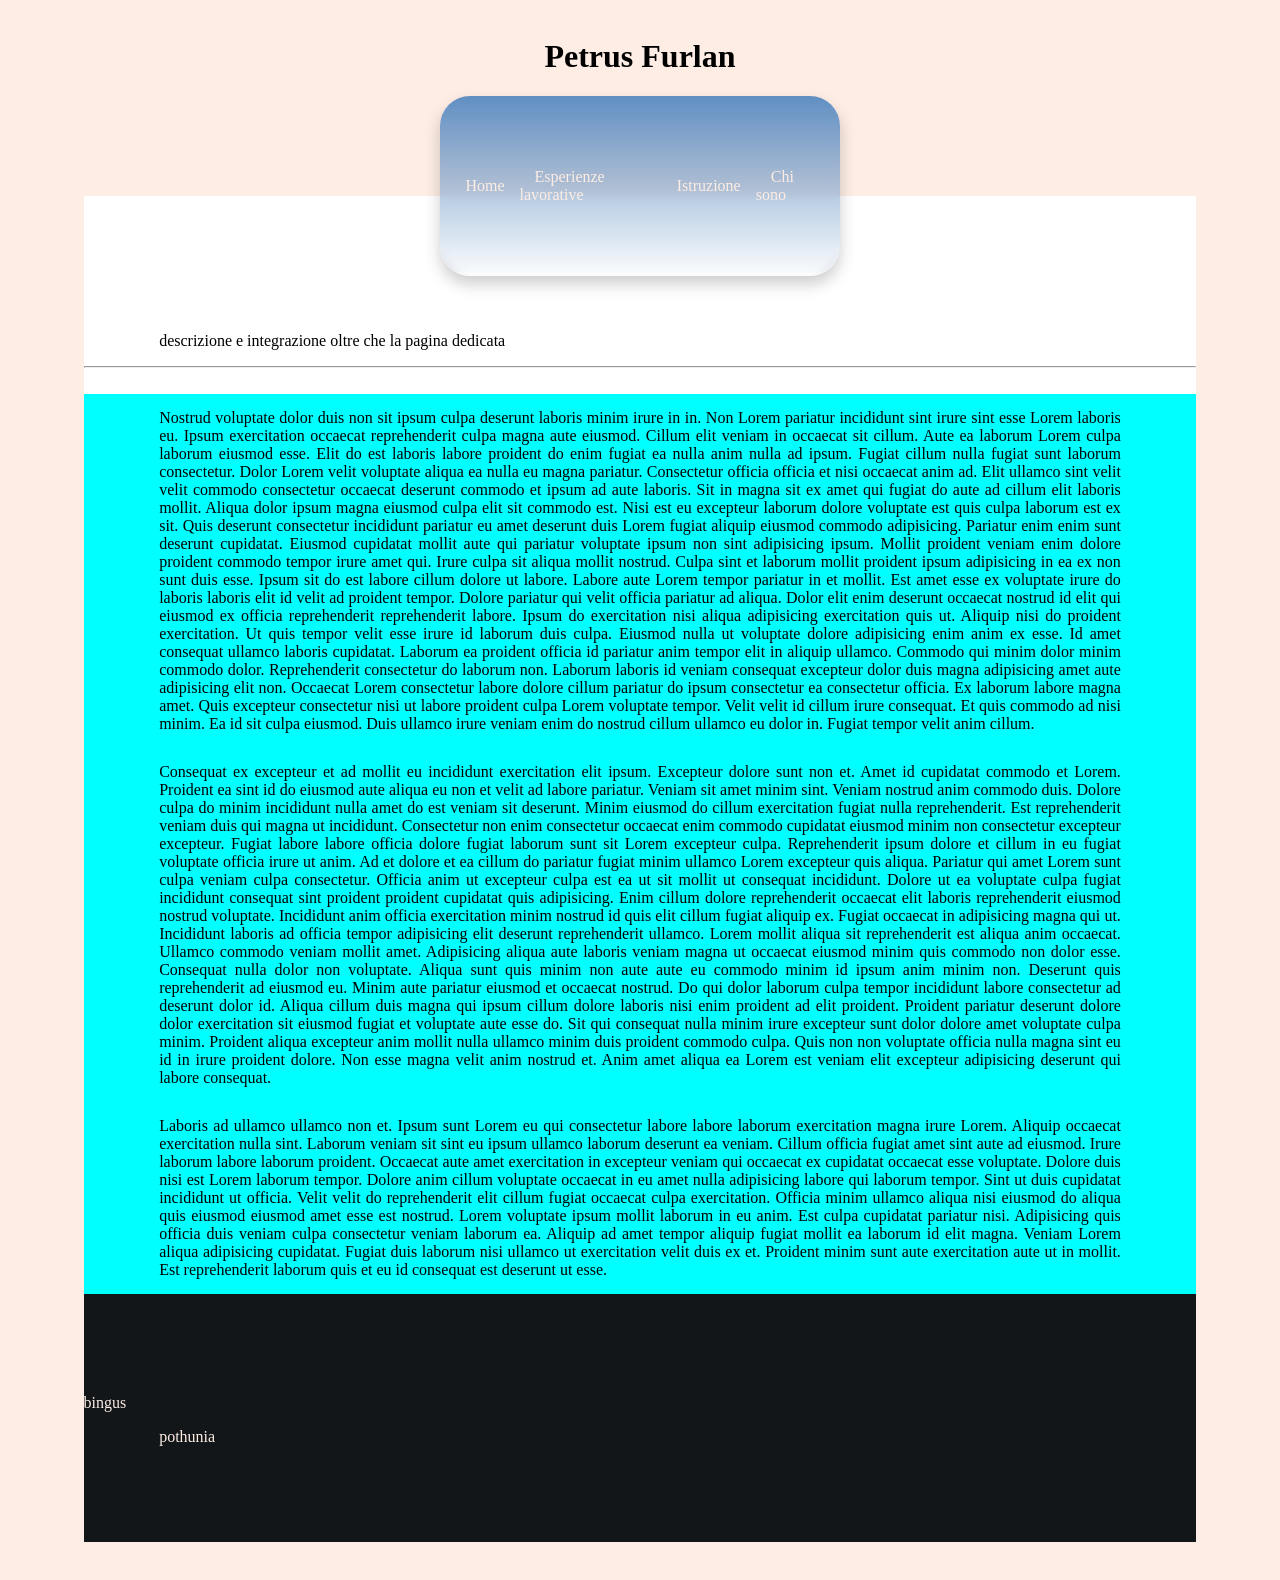
<file: pages/portfolio.html>
<html lang="it">
    <head>
        <meta charset="UTF-8">
        <meta name="viewport" content="width=device-width, initial-scale=1.0">

        <title>Portfolio</title>
        <link rel="stylesheet" href="../style/style.css">

        <script src="../script/scriptMain.js"> </script>
    </head>

    <body>
        <h1 style="text-align: center;">Petrus Furlan</h1>
        
        <!-- ----------------------------   IA ASSISTED   ----------------------------- -->
        <header>
            <div id="navbar">
                <a class="nav-link" href="../index.html">Home</a>
                
                <!-- Dropdown per Esperienze lavorative -->
                <div class="dropdown">
                    <a class="nav-link dropbtn" href="esperienzeLavorative.html">Esperienze lavorative</a>
                    <div class="dropdown-content">
                        <div class="dropdown-submenu">
                            <a href="portfolio.html">Portfolio &raquo;</a>
                            <div class="submenu-content">
                                <a href="portfolio/0-foto.html">Fotografia</a>
                                <a href="portfolio/1-grafica.html">Grafica</a>
                                <a href="portfolio/2-progetti.html">Progetti</a>
                                <a href="portfolio/3-video.html">Video</a>
                            </div>
                        </div>
                    </div>
                </div>

                <a class="nav-link" href="istruzione.html">Istruzione</a>

                <!-- Dropdown per Chi sono -->
                <div class="dropdown">
                    <a class="nav-link dropbtn" href="chiSono.html">Chi sono</a>
                    <div class="dropdown-content">
                        <div class="dropdown-submenu">
                            <a href="portfolio.html">Portfolio &raquo;</a>
                            <div class="submenu-content">
                                <a href="portfolio/0-foto.html">Fotografia</a>
                                <a href="portfolio/1-grafica.html">Grafica</a>
                                <a href="portfolio/2-progetti.html">Progetti</a>
                                <a href="portfolio/3-video.html">Video</a>
                            </div>
                        </div>
                        <a href="contatti.html">Contatti</a>
                    </div>
                </div>
            </div>
        </header>
        <!-- ----------------------------   IA ASSISTED - END  ----------------------------- -->
         
        <!-- Inizio pagina principale -->
        <main>
            <p>
                descrizione e integrazione oltre che la pagina dedicata
            </p>
            <hr> <br>
            <div>
                <article>
                    Nostrud voluptate dolor duis non sit ipsum culpa deserunt laboris minim irure in in. Non Lorem pariatur incididunt sint irure sint esse Lorem laboris eu. Ipsum exercitation occaecat reprehenderit culpa magna aute eiusmod.

                    Cillum elit veniam in occaecat sit cillum. Aute ea laborum Lorem culpa laborum eiusmod esse. Elit do est laboris labore proident do enim fugiat ea nulla anim nulla ad ipsum. Fugiat cillum nulla fugiat sunt laborum consectetur. Dolor Lorem velit voluptate aliqua ea nulla eu magna pariatur. Consectetur officia officia et nisi occaecat anim ad. Elit ullamco sint velit velit commodo consectetur occaecat deserunt commodo et ipsum ad aute laboris.

                    Sit in magna sit ex amet qui fugiat do aute ad cillum elit laboris mollit. Aliqua dolor ipsum magna eiusmod culpa elit sit commodo est. Nisi est eu excepteur laborum dolore voluptate est quis culpa laborum est ex sit. Quis deserunt consectetur incididunt pariatur eu amet deserunt duis Lorem fugiat aliquip eiusmod commodo adipisicing. Pariatur enim enim sunt deserunt cupidatat. Eiusmod cupidatat mollit aute qui pariatur voluptate ipsum non sint adipisicing ipsum. Mollit proident veniam enim dolore proident commodo tempor irure amet qui.

                    Irure culpa sit aliqua mollit nostrud. Culpa sint et laborum mollit proident ipsum adipisicing in ea ex non sunt duis esse. Ipsum sit do est labore cillum dolore ut labore. Labore aute Lorem tempor pariatur in et mollit. Est amet esse ex voluptate irure do laboris laboris elit id velit ad proident tempor. Dolore pariatur qui velit officia pariatur ad aliqua.

                    Dolor elit enim deserunt occaecat nostrud id elit qui eiusmod ex officia reprehenderit reprehenderit labore. Ipsum do exercitation nisi aliqua adipisicing exercitation quis ut. Aliquip nisi do proident exercitation. Ut quis tempor velit esse irure id laborum duis culpa. Eiusmod nulla ut voluptate dolore adipisicing enim anim ex esse. Id amet consequat ullamco laboris cupidatat. Laborum ea proident officia id pariatur anim tempor elit in aliquip ullamco.

                    Commodo qui minim dolor minim commodo dolor. Reprehenderit consectetur do laborum non. Laborum laboris id veniam consequat excepteur dolor duis magna adipisicing amet aute adipisicing elit non. Occaecat Lorem consectetur labore dolore cillum pariatur do ipsum consectetur ea consectetur officia. Ex laborum labore magna amet. Quis excepteur consectetur nisi ut labore proident culpa Lorem voluptate tempor. Velit velit id cillum irure consequat.

                    Et quis commodo ad nisi minim. Ea id sit culpa eiusmod. Duis ullamco irure veniam enim do nostrud cillum ullamco eu dolor in. Fugiat tempor velit anim cillum.     
                </article>
                <article>
                    Consequat ex excepteur et ad mollit eu incididunt exercitation elit ipsum. Excepteur dolore sunt non et. Amet id cupidatat commodo et Lorem. Proident ea sint id do eiusmod aute aliqua eu non et velit ad labore pariatur. Veniam sit amet minim sint. Veniam nostrud anim commodo duis.

                    Dolore culpa do minim incididunt nulla amet do est veniam sit deserunt. Minim eiusmod do cillum exercitation fugiat nulla reprehenderit. Est reprehenderit veniam duis qui magna ut incididunt.

                    Consectetur non enim consectetur occaecat enim commodo cupidatat eiusmod minim non consectetur excepteur excepteur. Fugiat labore labore officia dolore fugiat laborum sunt sit Lorem excepteur culpa. Reprehenderit ipsum dolore et cillum in eu fugiat voluptate officia irure ut anim. Ad et dolore et ea cillum do pariatur fugiat minim ullamco Lorem excepteur quis aliqua. Pariatur qui amet Lorem sunt culpa veniam culpa consectetur.

                    Officia anim ut excepteur culpa est ea ut sit mollit ut consequat incididunt. Dolore ut ea voluptate culpa fugiat incididunt consequat sint proident proident cupidatat quis adipisicing. Enim cillum dolore reprehenderit occaecat elit laboris reprehenderit eiusmod nostrud voluptate. Incididunt anim officia exercitation minim nostrud id quis elit cillum fugiat aliquip ex. Fugiat occaecat in adipisicing magna qui ut.

                    Incididunt laboris ad officia tempor adipisicing elit deserunt reprehenderit ullamco. Lorem mollit aliqua sit reprehenderit est aliqua anim occaecat. Ullamco commodo veniam mollit amet. Adipisicing aliqua aute laboris veniam magna ut occaecat eiusmod minim quis commodo non dolor esse. Consequat nulla dolor non voluptate. Aliqua sunt quis minim non aute aute eu commodo minim id ipsum anim minim non.

                    Deserunt quis reprehenderit ad eiusmod eu. Minim aute pariatur eiusmod et occaecat nostrud. Do qui dolor laborum culpa tempor incididunt labore consectetur ad deserunt dolor id. Aliqua cillum duis magna qui ipsum cillum dolore laboris nisi enim proident ad elit proident. Proident pariatur deserunt dolore dolor exercitation sit eiusmod fugiat et voluptate aute esse do. Sit qui consequat nulla minim irure excepteur sunt dolor dolore amet voluptate culpa minim. Proident aliqua excepteur anim mollit nulla ullamco minim duis proident commodo culpa.

                    Quis non non voluptate officia nulla magna sint eu id in irure proident dolore. Non esse magna velit anim nostrud et. Anim amet aliqua ea Lorem est veniam elit excepteur adipisicing deserunt qui labore consequat.
                </article>
                <article>
                    Laboris ad ullamco ullamco non et. Ipsum sunt Lorem eu qui consectetur labore labore laborum exercitation magna irure Lorem. Aliquip occaecat exercitation nulla sint. Laborum veniam sit sint eu ipsum ullamco laborum deserunt ea veniam. Cillum officia fugiat amet sint aute ad eiusmod. Irure laborum labore laborum proident.

                    Occaecat aute amet exercitation in excepteur veniam qui occaecat ex cupidatat occaecat esse voluptate. Dolore duis nisi est Lorem laborum tempor. Dolore anim cillum voluptate occaecat in eu amet nulla adipisicing labore qui laborum tempor. Sint ut duis cupidatat incididunt ut officia. Velit velit do reprehenderit elit cillum fugiat occaecat culpa exercitation. Officia minim ullamco aliqua nisi eiusmod do aliqua quis eiusmod eiusmod amet esse est nostrud.

                    Lorem voluptate ipsum mollit laborum in eu anim. Est culpa cupidatat pariatur nisi. Adipisicing quis officia duis veniam culpa consectetur veniam laborum ea. Aliquip ad amet tempor aliquip fugiat mollit ea laborum id elit magna. Veniam Lorem aliqua adipisicing cupidatat.

                    Fugiat duis laborum nisi ullamco ut exercitation velit duis ex et. Proident minim sunt aute exercitation aute ut in mollit. Est reprehenderit laborum quis et eu id consequat est deserunt ut esse.
                </article>
            </div>
        </main>

        <footer>
            bingus
            <p>
                pothunia
            </p>
        </footer>
    </body>
</html>
</file>
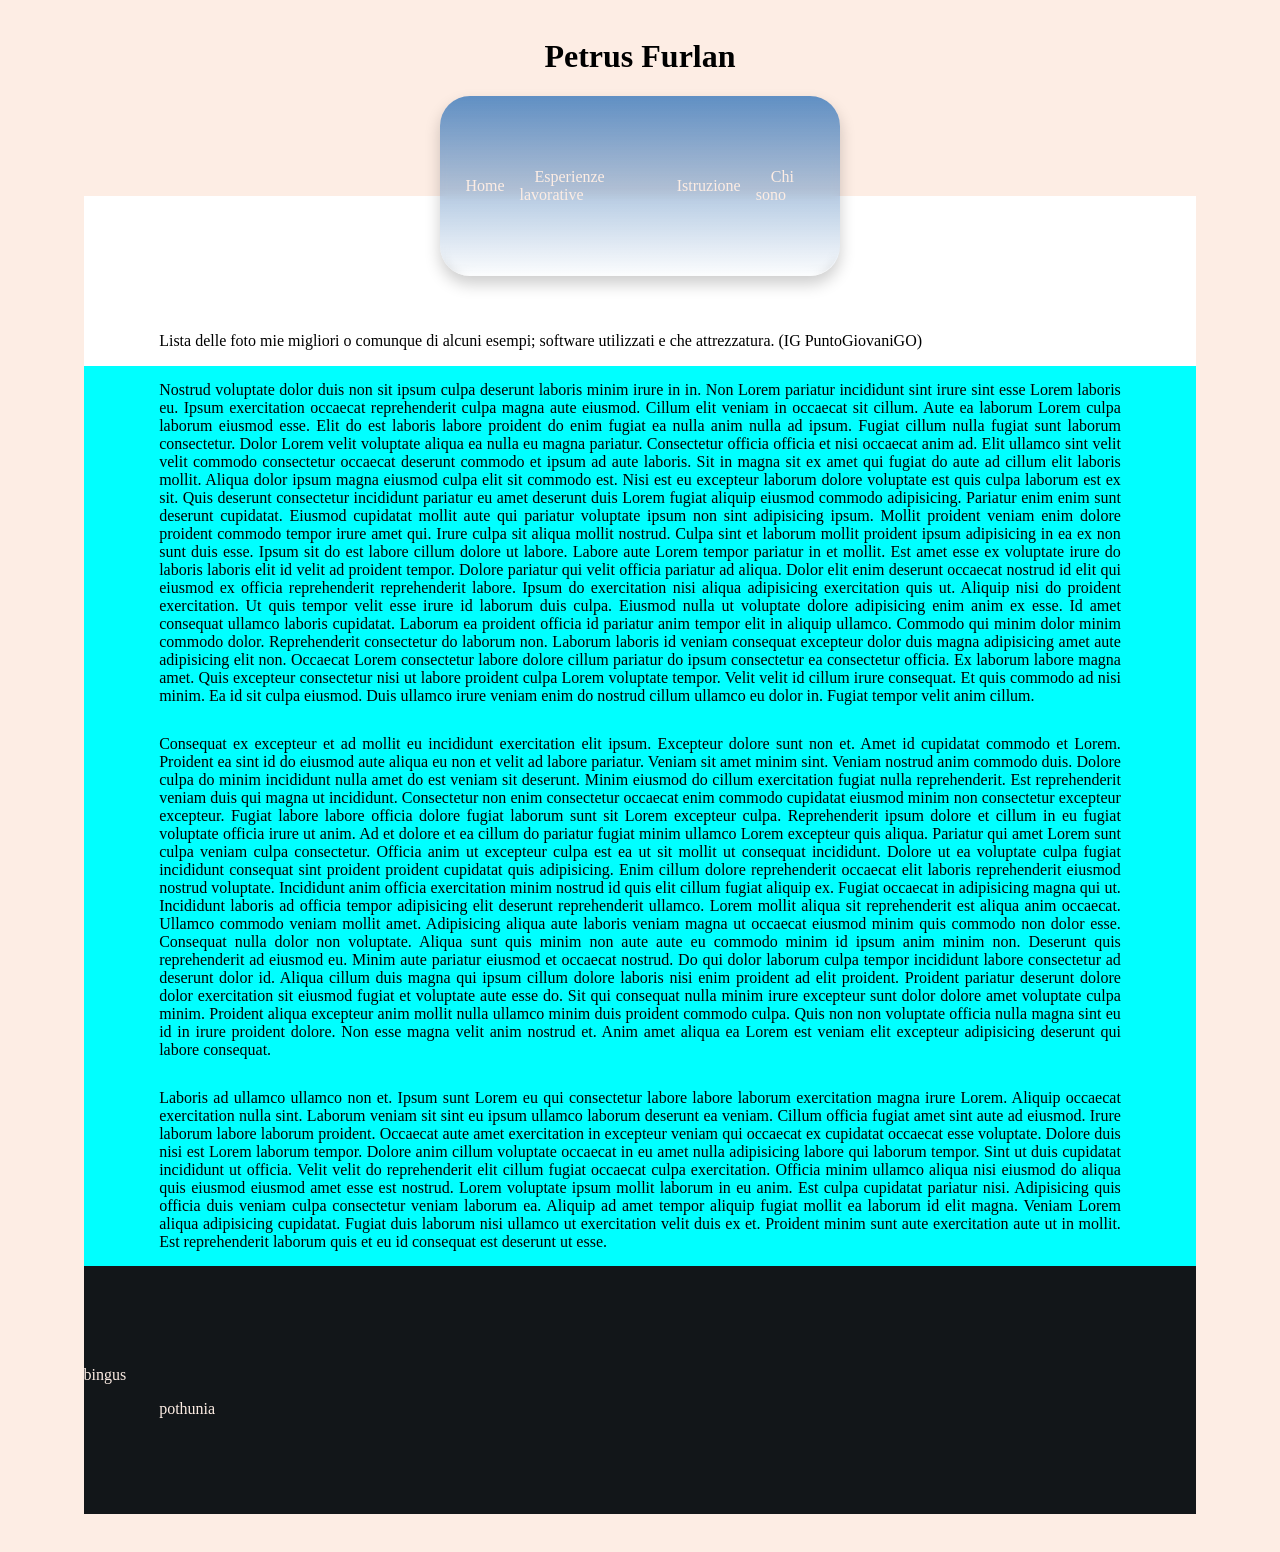
<file: pages/portfolio/0-foto.html>
<html lang="it">
    <head>
        <meta charset="UTF-8">
        <meta name="viewport" content="width=device-width, initial-scale=1.0">

        <title>Fotografia</title>
        <link rel="stylesheet" href="../../style/style.css">

        <script src="../../script/scriptMain.js"> </script>

    </head>

    <body>
        <h1 style="text-align: center;">Petrus Furlan</h1>
        
        <!-- ----------------------------   IA ASSISTED   ----------------------------- -->
        <header>
            <div id="navbar">
                <a class="nav-link" href="../../index.html">Home</a>
                
                <!-- Dropdown per Esperienze lavorative -->
                <div class="dropdown">
                    <a class="nav-link dropbtn" href="../esperienzeLavorative.html">Esperienze lavorative</a>
                    <div class="dropdown-content">
                        <div class="dropdown-submenu">
                            <a href="../portfolio.html">Portfolio &raquo;</a>
                            <div class="submenu-content">
                                <a href="0-foto.html">Fotografia</a>
                                <a href="1-grafica.html">Grafica</a>
                                <a href="2-progetti.html">Progetti</a>
                                <a href="3-video.html">Video</a>
                            </div>
                        </div>
                    </div>
                </div>

                <a class="nav-link" href="../istruzione.html">Istruzione</a>

                <!-- Dropdown per Chi sono -->
                <div class="dropdown">
                    <a class="nav-link dropbtn" href="../chiSono.html">Chi sono</a>
                    <div class="dropdown-content">
                        <div class="dropdown-submenu">
                            <a href="../portfolio.html">Portfolio &raquo;</a>
                            <div class="submenu-content">
                                <a href="0-foto.html">Fotografia</a>
                                <a href="1-grafica.html">Grafica</a>
                                <a href="2-progetti.html">Progetti</a>
                                <a href="3-video.html">Video</a>
                            </div>
                        </div>
                        <a href="../contatti.html">Contatti</a>
                    </div>
                </div>
            </div>
        </header>
        <!-- ----------------------------   IA ASSISTED - END  ----------------------------- -->

        <!-- Inizio pagina principale -->
        <main>
            <p>
                Lista delle foto mie migliori o comunque di alcuni esempi; software utilizzati e che attrezzatura. (IG PuntoGiovaniGO)
            </p>
            <div>
                <article>
                    Nostrud voluptate dolor duis non sit ipsum culpa deserunt laboris minim irure in in. Non Lorem pariatur incididunt sint irure sint esse Lorem laboris eu. Ipsum exercitation occaecat reprehenderit culpa magna aute eiusmod.

                    Cillum elit veniam in occaecat sit cillum. Aute ea laborum Lorem culpa laborum eiusmod esse. Elit do est laboris labore proident do enim fugiat ea nulla anim nulla ad ipsum. Fugiat cillum nulla fugiat sunt laborum consectetur. Dolor Lorem velit voluptate aliqua ea nulla eu magna pariatur. Consectetur officia officia et nisi occaecat anim ad. Elit ullamco sint velit velit commodo consectetur occaecat deserunt commodo et ipsum ad aute laboris.

                    Sit in magna sit ex amet qui fugiat do aute ad cillum elit laboris mollit. Aliqua dolor ipsum magna eiusmod culpa elit sit commodo est. Nisi est eu excepteur laborum dolore voluptate est quis culpa laborum est ex sit. Quis deserunt consectetur incididunt pariatur eu amet deserunt duis Lorem fugiat aliquip eiusmod commodo adipisicing. Pariatur enim enim sunt deserunt cupidatat. Eiusmod cupidatat mollit aute qui pariatur voluptate ipsum non sint adipisicing ipsum. Mollit proident veniam enim dolore proident commodo tempor irure amet qui.

                    Irure culpa sit aliqua mollit nostrud. Culpa sint et laborum mollit proident ipsum adipisicing in ea ex non sunt duis esse. Ipsum sit do est labore cillum dolore ut labore. Labore aute Lorem tempor pariatur in et mollit. Est amet esse ex voluptate irure do laboris laboris elit id velit ad proident tempor. Dolore pariatur qui velit officia pariatur ad aliqua.

                    Dolor elit enim deserunt occaecat nostrud id elit qui eiusmod ex officia reprehenderit reprehenderit labore. Ipsum do exercitation nisi aliqua adipisicing exercitation quis ut. Aliquip nisi do proident exercitation. Ut quis tempor velit esse irure id laborum duis culpa. Eiusmod nulla ut voluptate dolore adipisicing enim anim ex esse. Id amet consequat ullamco laboris cupidatat. Laborum ea proident officia id pariatur anim tempor elit in aliquip ullamco.

                    Commodo qui minim dolor minim commodo dolor. Reprehenderit consectetur do laborum non. Laborum laboris id veniam consequat excepteur dolor duis magna adipisicing amet aute adipisicing elit non. Occaecat Lorem consectetur labore dolore cillum pariatur do ipsum consectetur ea consectetur officia. Ex laborum labore magna amet. Quis excepteur consectetur nisi ut labore proident culpa Lorem voluptate tempor. Velit velit id cillum irure consequat.

                    Et quis commodo ad nisi minim. Ea id sit culpa eiusmod. Duis ullamco irure veniam enim do nostrud cillum ullamco eu dolor in. Fugiat tempor velit anim cillum.     
                </article>
                <article>
                    Consequat ex excepteur et ad mollit eu incididunt exercitation elit ipsum. Excepteur dolore sunt non et. Amet id cupidatat commodo et Lorem. Proident ea sint id do eiusmod aute aliqua eu non et velit ad labore pariatur. Veniam sit amet minim sint. Veniam nostrud anim commodo duis.

                    Dolore culpa do minim incididunt nulla amet do est veniam sit deserunt. Minim eiusmod do cillum exercitation fugiat nulla reprehenderit. Est reprehenderit veniam duis qui magna ut incididunt.

                    Consectetur non enim consectetur occaecat enim commodo cupidatat eiusmod minim non consectetur excepteur excepteur. Fugiat labore labore officia dolore fugiat laborum sunt sit Lorem excepteur culpa. Reprehenderit ipsum dolore et cillum in eu fugiat voluptate officia irure ut anim. Ad et dolore et ea cillum do pariatur fugiat minim ullamco Lorem excepteur quis aliqua. Pariatur qui amet Lorem sunt culpa veniam culpa consectetur.

                    Officia anim ut excepteur culpa est ea ut sit mollit ut consequat incididunt. Dolore ut ea voluptate culpa fugiat incididunt consequat sint proident proident cupidatat quis adipisicing. Enim cillum dolore reprehenderit occaecat elit laboris reprehenderit eiusmod nostrud voluptate. Incididunt anim officia exercitation minim nostrud id quis elit cillum fugiat aliquip ex. Fugiat occaecat in adipisicing magna qui ut.

                    Incididunt laboris ad officia tempor adipisicing elit deserunt reprehenderit ullamco. Lorem mollit aliqua sit reprehenderit est aliqua anim occaecat. Ullamco commodo veniam mollit amet. Adipisicing aliqua aute laboris veniam magna ut occaecat eiusmod minim quis commodo non dolor esse. Consequat nulla dolor non voluptate. Aliqua sunt quis minim non aute aute eu commodo minim id ipsum anim minim non.

                    Deserunt quis reprehenderit ad eiusmod eu. Minim aute pariatur eiusmod et occaecat nostrud. Do qui dolor laborum culpa tempor incididunt labore consectetur ad deserunt dolor id. Aliqua cillum duis magna qui ipsum cillum dolore laboris nisi enim proident ad elit proident. Proident pariatur deserunt dolore dolor exercitation sit eiusmod fugiat et voluptate aute esse do. Sit qui consequat nulla minim irure excepteur sunt dolor dolore amet voluptate culpa minim. Proident aliqua excepteur anim mollit nulla ullamco minim duis proident commodo culpa.

                    Quis non non voluptate officia nulla magna sint eu id in irure proident dolore. Non esse magna velit anim nostrud et. Anim amet aliqua ea Lorem est veniam elit excepteur adipisicing deserunt qui labore consequat.
                </article>
                <article>
                    Laboris ad ullamco ullamco non et. Ipsum sunt Lorem eu qui consectetur labore labore laborum exercitation magna irure Lorem. Aliquip occaecat exercitation nulla sint. Laborum veniam sit sint eu ipsum ullamco laborum deserunt ea veniam. Cillum officia fugiat amet sint aute ad eiusmod. Irure laborum labore laborum proident.

                    Occaecat aute amet exercitation in excepteur veniam qui occaecat ex cupidatat occaecat esse voluptate. Dolore duis nisi est Lorem laborum tempor. Dolore anim cillum voluptate occaecat in eu amet nulla adipisicing labore qui laborum tempor. Sint ut duis cupidatat incididunt ut officia. Velit velit do reprehenderit elit cillum fugiat occaecat culpa exercitation. Officia minim ullamco aliqua nisi eiusmod do aliqua quis eiusmod eiusmod amet esse est nostrud.

                    Lorem voluptate ipsum mollit laborum in eu anim. Est culpa cupidatat pariatur nisi. Adipisicing quis officia duis veniam culpa consectetur veniam laborum ea. Aliquip ad amet tempor aliquip fugiat mollit ea laborum id elit magna. Veniam Lorem aliqua adipisicing cupidatat.

                    Fugiat duis laborum nisi ullamco ut exercitation velit duis ex et. Proident minim sunt aute exercitation aute ut in mollit. Est reprehenderit laborum quis et eu id consequat est deserunt ut esse.
                </article>
            </div>
        </main>
        
        <footer>
            bingus
            <p>
                pothunia
            </p>
        </footer>
    </body>
</html>
</file>
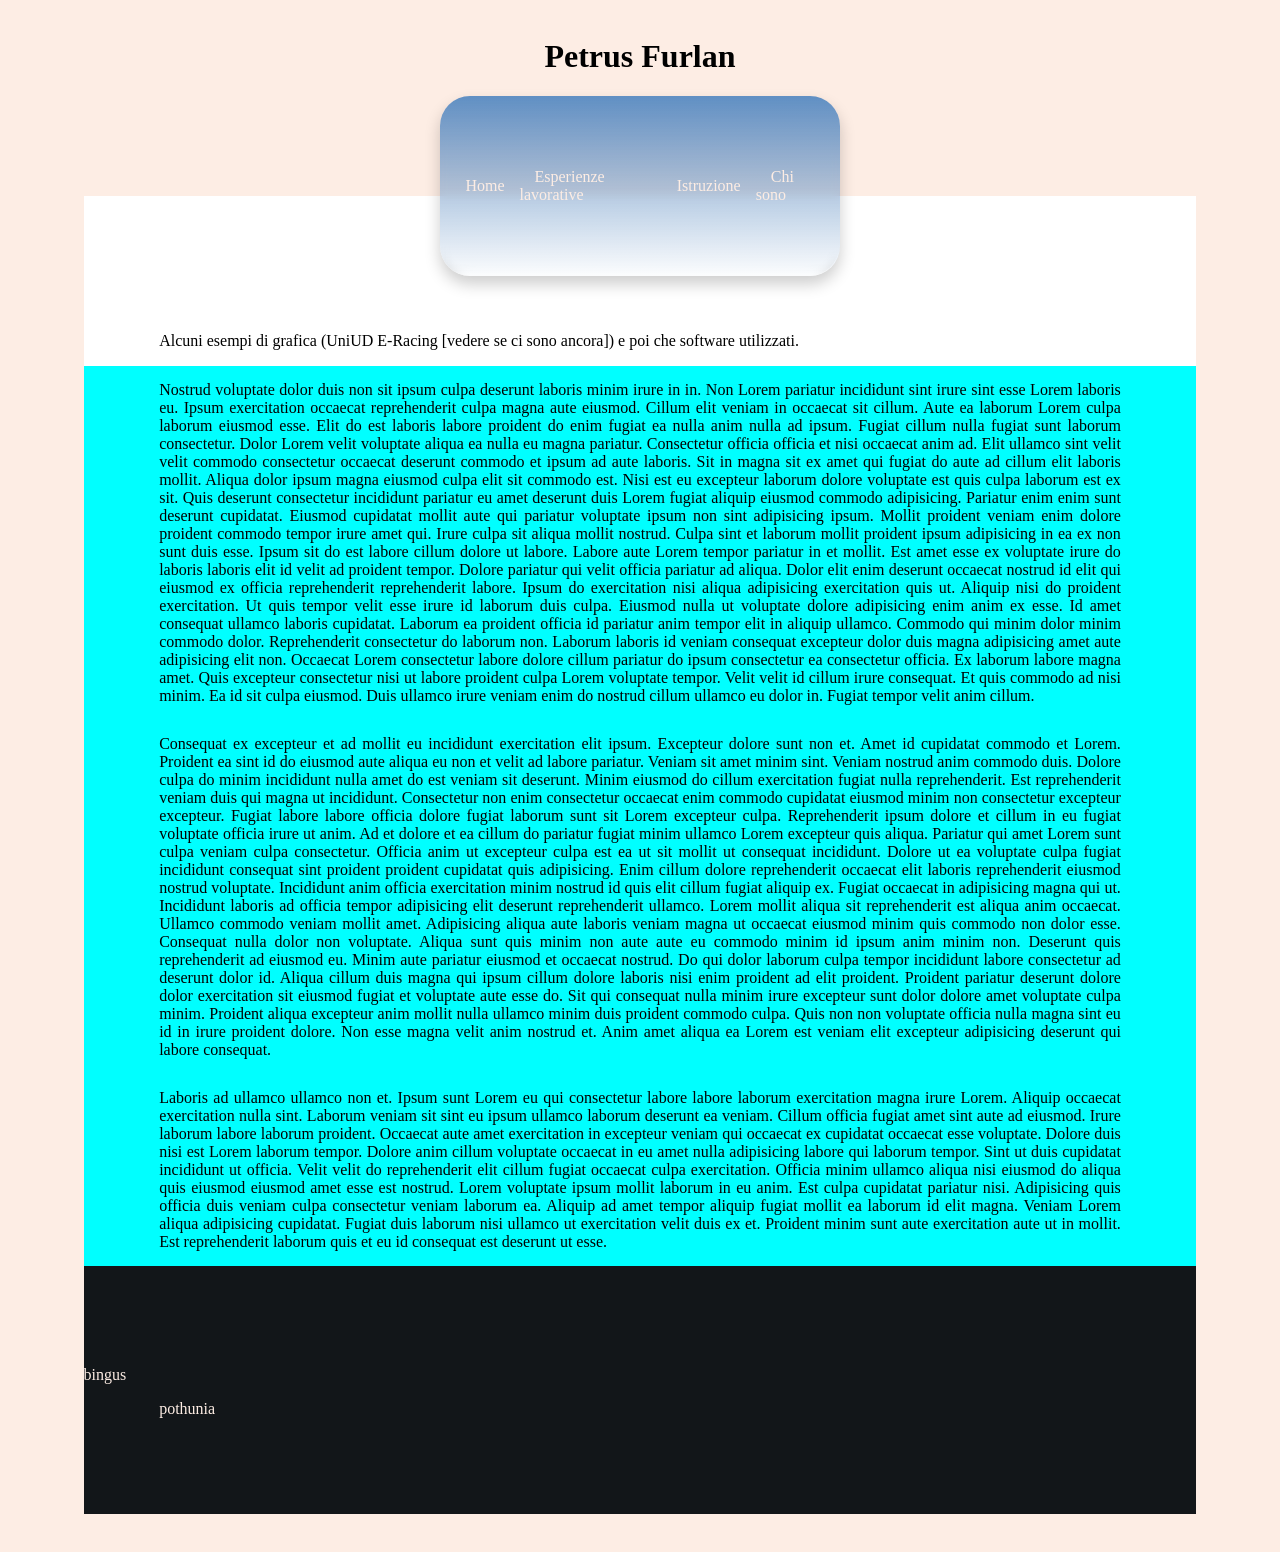
<file: pages/portfolio/1-grafica.html>
<html lang="it">
    <head>
        <meta charset="UTF-8">
        <meta name="viewport" content="width=device-width, initial-scale=1.0">

        <title>Grafica</title>
        <link rel="stylesheet" href="../../style/style.css">

        <script src="../../script/scriptMain.js"> </script>

    </head>

    <body>
        <h1 style="text-align: center;">Petrus Furlan</h1>
        
        <!-- ----------------------------   IA ASSISTED   ----------------------------- -->
        <header>
            <div id="navbar">
                <a class="nav-link" href="../../index.html">Home</a>
                
                <!-- Dropdown per Esperienze lavorative -->
                <div class="dropdown">
                    <a class="nav-link dropbtn" href="../esperienzeLavorative.html">Esperienze lavorative</a>
                    <div class="dropdown-content">
                        <div class="dropdown-submenu">
                            <a href="../portfolio.html">Portfolio &raquo;</a>
                            <div class="submenu-content">
                                <a href="0-foto.html">Fotografia</a>
                                <a href="1-grafica.html">Grafica</a>
                                <a href="2-progetti.html">Progetti</a>
                                <a href="3-video.html">Video</a>
                            </div>
                        </div>
                    </div>
                </div>

                <a class="nav-link" href="../istruzione.html">Istruzione</a>

                <!-- Dropdown per Chi sono -->
                <div class="dropdown">
                    <a class="nav-link dropbtn" href="../chiSono.html">Chi sono</a>
                    <div class="dropdown-content">
                        <div class="dropdown-submenu">
                            <a href="../portfolio.html">Portfolio &raquo;</a>
                            <div class="submenu-content">
                                <a href="0-foto.html">Fotografia</a>
                                <a href="1-grafica.html">Grafica</a>
                                <a href="2-progetti.html">Progetti</a>
                                <a href="3-video.html">Video</a>
                            </div>
                        </div>
                        <a href="../contatti.html">Contatti</a>
                    </div>
                </div>
            </div>
        </header>
        <!-- ----------------------------   IA ASSISTED - END  ----------------------------- -->

       <!-- Inizio pagina principale -->
        <main>
            <p>
                Alcuni esempi di grafica (UniUD E-Racing [vedere se ci sono ancora]) e poi che software utilizzati. 
            </p>
            <div>
                <article>
                    Nostrud voluptate dolor duis non sit ipsum culpa deserunt laboris minim irure in in. Non Lorem pariatur incididunt sint irure sint esse Lorem laboris eu. Ipsum exercitation occaecat reprehenderit culpa magna aute eiusmod.

                    Cillum elit veniam in occaecat sit cillum. Aute ea laborum Lorem culpa laborum eiusmod esse. Elit do est laboris labore proident do enim fugiat ea nulla anim nulla ad ipsum. Fugiat cillum nulla fugiat sunt laborum consectetur. Dolor Lorem velit voluptate aliqua ea nulla eu magna pariatur. Consectetur officia officia et nisi occaecat anim ad. Elit ullamco sint velit velit commodo consectetur occaecat deserunt commodo et ipsum ad aute laboris.

                    Sit in magna sit ex amet qui fugiat do aute ad cillum elit laboris mollit. Aliqua dolor ipsum magna eiusmod culpa elit sit commodo est. Nisi est eu excepteur laborum dolore voluptate est quis culpa laborum est ex sit. Quis deserunt consectetur incididunt pariatur eu amet deserunt duis Lorem fugiat aliquip eiusmod commodo adipisicing. Pariatur enim enim sunt deserunt cupidatat. Eiusmod cupidatat mollit aute qui pariatur voluptate ipsum non sint adipisicing ipsum. Mollit proident veniam enim dolore proident commodo tempor irure amet qui.

                    Irure culpa sit aliqua mollit nostrud. Culpa sint et laborum mollit proident ipsum adipisicing in ea ex non sunt duis esse. Ipsum sit do est labore cillum dolore ut labore. Labore aute Lorem tempor pariatur in et mollit. Est amet esse ex voluptate irure do laboris laboris elit id velit ad proident tempor. Dolore pariatur qui velit officia pariatur ad aliqua.

                    Dolor elit enim deserunt occaecat nostrud id elit qui eiusmod ex officia reprehenderit reprehenderit labore. Ipsum do exercitation nisi aliqua adipisicing exercitation quis ut. Aliquip nisi do proident exercitation. Ut quis tempor velit esse irure id laborum duis culpa. Eiusmod nulla ut voluptate dolore adipisicing enim anim ex esse. Id amet consequat ullamco laboris cupidatat. Laborum ea proident officia id pariatur anim tempor elit in aliquip ullamco.

                    Commodo qui minim dolor minim commodo dolor. Reprehenderit consectetur do laborum non. Laborum laboris id veniam consequat excepteur dolor duis magna adipisicing amet aute adipisicing elit non. Occaecat Lorem consectetur labore dolore cillum pariatur do ipsum consectetur ea consectetur officia. Ex laborum labore magna amet. Quis excepteur consectetur nisi ut labore proident culpa Lorem voluptate tempor. Velit velit id cillum irure consequat.

                    Et quis commodo ad nisi minim. Ea id sit culpa eiusmod. Duis ullamco irure veniam enim do nostrud cillum ullamco eu dolor in. Fugiat tempor velit anim cillum.     
                </article>
                <article>
                    Consequat ex excepteur et ad mollit eu incididunt exercitation elit ipsum. Excepteur dolore sunt non et. Amet id cupidatat commodo et Lorem. Proident ea sint id do eiusmod aute aliqua eu non et velit ad labore pariatur. Veniam sit amet minim sint. Veniam nostrud anim commodo duis.

                    Dolore culpa do minim incididunt nulla amet do est veniam sit deserunt. Minim eiusmod do cillum exercitation fugiat nulla reprehenderit. Est reprehenderit veniam duis qui magna ut incididunt.

                    Consectetur non enim consectetur occaecat enim commodo cupidatat eiusmod minim non consectetur excepteur excepteur. Fugiat labore labore officia dolore fugiat laborum sunt sit Lorem excepteur culpa. Reprehenderit ipsum dolore et cillum in eu fugiat voluptate officia irure ut anim. Ad et dolore et ea cillum do pariatur fugiat minim ullamco Lorem excepteur quis aliqua. Pariatur qui amet Lorem sunt culpa veniam culpa consectetur.

                    Officia anim ut excepteur culpa est ea ut sit mollit ut consequat incididunt. Dolore ut ea voluptate culpa fugiat incididunt consequat sint proident proident cupidatat quis adipisicing. Enim cillum dolore reprehenderit occaecat elit laboris reprehenderit eiusmod nostrud voluptate. Incididunt anim officia exercitation minim nostrud id quis elit cillum fugiat aliquip ex. Fugiat occaecat in adipisicing magna qui ut.

                    Incididunt laboris ad officia tempor adipisicing elit deserunt reprehenderit ullamco. Lorem mollit aliqua sit reprehenderit est aliqua anim occaecat. Ullamco commodo veniam mollit amet. Adipisicing aliqua aute laboris veniam magna ut occaecat eiusmod minim quis commodo non dolor esse. Consequat nulla dolor non voluptate. Aliqua sunt quis minim non aute aute eu commodo minim id ipsum anim minim non.

                    Deserunt quis reprehenderit ad eiusmod eu. Minim aute pariatur eiusmod et occaecat nostrud. Do qui dolor laborum culpa tempor incididunt labore consectetur ad deserunt dolor id. Aliqua cillum duis magna qui ipsum cillum dolore laboris nisi enim proident ad elit proident. Proident pariatur deserunt dolore dolor exercitation sit eiusmod fugiat et voluptate aute esse do. Sit qui consequat nulla minim irure excepteur sunt dolor dolore amet voluptate culpa minim. Proident aliqua excepteur anim mollit nulla ullamco minim duis proident commodo culpa.

                    Quis non non voluptate officia nulla magna sint eu id in irure proident dolore. Non esse magna velit anim nostrud et. Anim amet aliqua ea Lorem est veniam elit excepteur adipisicing deserunt qui labore consequat.
                </article>
                <article>
                    Laboris ad ullamco ullamco non et. Ipsum sunt Lorem eu qui consectetur labore labore laborum exercitation magna irure Lorem. Aliquip occaecat exercitation nulla sint. Laborum veniam sit sint eu ipsum ullamco laborum deserunt ea veniam. Cillum officia fugiat amet sint aute ad eiusmod. Irure laborum labore laborum proident.

                    Occaecat aute amet exercitation in excepteur veniam qui occaecat ex cupidatat occaecat esse voluptate. Dolore duis nisi est Lorem laborum tempor. Dolore anim cillum voluptate occaecat in eu amet nulla adipisicing labore qui laborum tempor. Sint ut duis cupidatat incididunt ut officia. Velit velit do reprehenderit elit cillum fugiat occaecat culpa exercitation. Officia minim ullamco aliqua nisi eiusmod do aliqua quis eiusmod eiusmod amet esse est nostrud.

                    Lorem voluptate ipsum mollit laborum in eu anim. Est culpa cupidatat pariatur nisi. Adipisicing quis officia duis veniam culpa consectetur veniam laborum ea. Aliquip ad amet tempor aliquip fugiat mollit ea laborum id elit magna. Veniam Lorem aliqua adipisicing cupidatat.

                    Fugiat duis laborum nisi ullamco ut exercitation velit duis ex et. Proident minim sunt aute exercitation aute ut in mollit. Est reprehenderit laborum quis et eu id consequat est deserunt ut esse.
                </article>
            </div>
        </main>
        
        <footer>
            bingus
            <p>
                pothunia
            </p>
        </footer>
    </body>
</html>
</file>
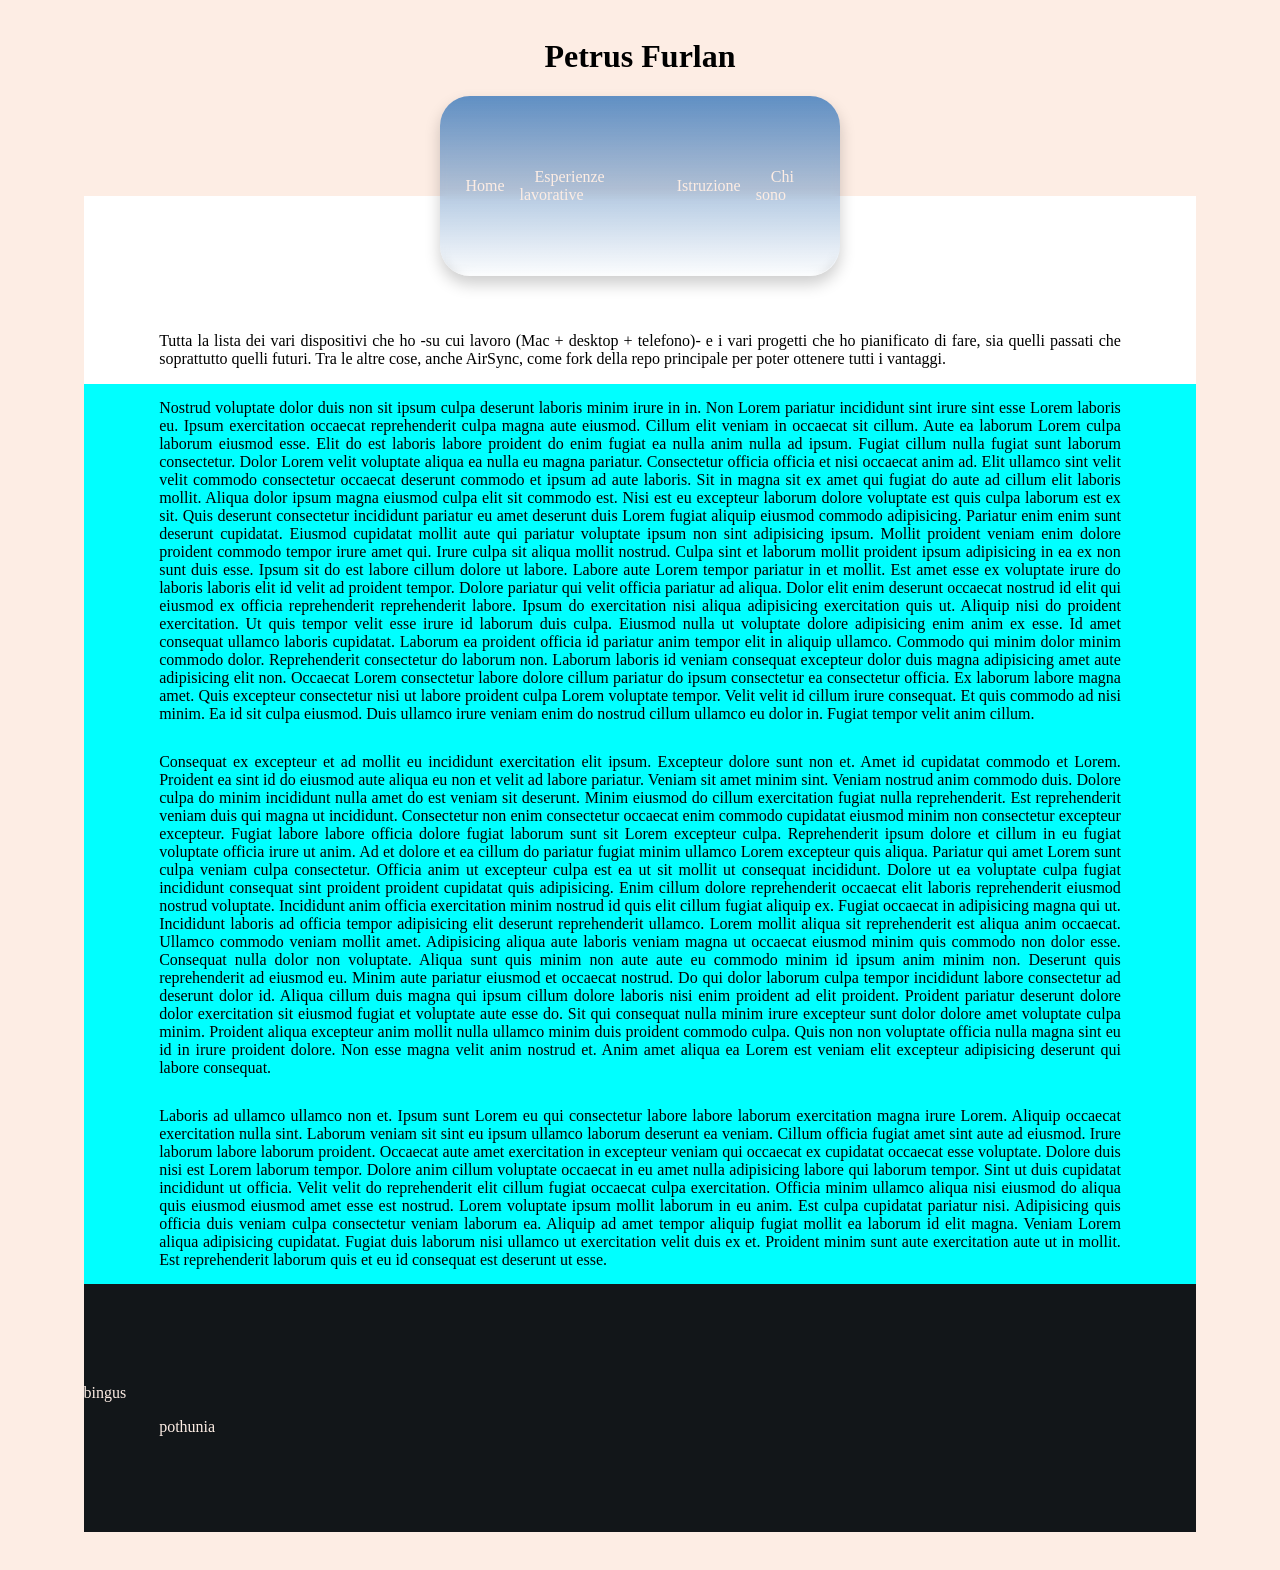
<file: pages/portfolio/2-progetti.html>
<html lang="it">
    <head>
        <meta charset="UTF-8">
        <meta name="viewport" content="width=device-width, initial-scale=1.0">

        <title>Progetti</title>
        <link rel="stylesheet" href="../../style/style.css">

        <script src="../../script/scriptMain.js"> </script>

    </head>

    <body>
        <h1 style="text-align: center;">Petrus Furlan</h1>
        
        <!-- ----------------------------   IA ASSISTED   ----------------------------- -->
        <header>
            <div id="navbar">
                <a class="nav-link" href="../../index.html">Home</a>
                
                <!-- Dropdown per Esperienze lavorative -->
                <div class="dropdown">
                    <a class="nav-link dropbtn" href="../esperienzeLavorative.html">Esperienze lavorative</a>
                    <div class="dropdown-content">
                        <div class="dropdown-submenu">
                            <a href="../portfolio.html">Portfolio &raquo;</a>
                            <div class="submenu-content">
                                <a href="0-foto.html">Fotografia</a>
                                <a href="1-grafica.html">Grafica</a>
                                <a href="2-progetti.html">Progetti</a>
                                <a href="3-video.html">Video</a>
                            </div>
                        </div>
                    </div>
                </div>

                <a class="nav-link" href="../istruzione.html">Istruzione</a>

                <!-- Dropdown per Chi sono -->
                <div class="dropdown">
                    <a class="nav-link dropbtn" href="../chiSono.html">Chi sono</a>
                    <div class="dropdown-content">
                        <div class="dropdown-submenu">
                            <a href="../portfolio.html">Portfolio &raquo;</a>
                            <div class="submenu-content">
                                <a href="0-foto.html">Fotografia</a>
                                <a href="1-grafica.html">Grafica</a>
                                <a href="2-progetti.html">Progetti</a>
                                <a href="3-video.html">Video</a>
                            </div>
                        </div>
                        <a href="../contatti.html">Contatti</a>
                    </div>
                </div>
            </div>
        </header>
        <!-- ----------------------------   IA ASSISTED - END  ----------------------------- -->

        <!-- Inizio pagina principale -->
        <main>
            <p>
                Tutta la lista dei vari dispositivi che ho -su cui lavoro (Mac + desktop + telefono)- e i vari progetti che ho pianificato di fare, sia quelli passati che soprattutto quelli futuri. 
                Tra le altre cose, anche AirSync, come fork della repo principale per poter ottenere tutti i vantaggi. 
            </p>
            <div>
                <article>
                    Nostrud voluptate dolor duis non sit ipsum culpa deserunt laboris minim irure in in. Non Lorem pariatur incididunt sint irure sint esse Lorem laboris eu. Ipsum exercitation occaecat reprehenderit culpa magna aute eiusmod.

                    Cillum elit veniam in occaecat sit cillum. Aute ea laborum Lorem culpa laborum eiusmod esse. Elit do est laboris labore proident do enim fugiat ea nulla anim nulla ad ipsum. Fugiat cillum nulla fugiat sunt laborum consectetur. Dolor Lorem velit voluptate aliqua ea nulla eu magna pariatur. Consectetur officia officia et nisi occaecat anim ad. Elit ullamco sint velit velit commodo consectetur occaecat deserunt commodo et ipsum ad aute laboris.

                    Sit in magna sit ex amet qui fugiat do aute ad cillum elit laboris mollit. Aliqua dolor ipsum magna eiusmod culpa elit sit commodo est. Nisi est eu excepteur laborum dolore voluptate est quis culpa laborum est ex sit. Quis deserunt consectetur incididunt pariatur eu amet deserunt duis Lorem fugiat aliquip eiusmod commodo adipisicing. Pariatur enim enim sunt deserunt cupidatat. Eiusmod cupidatat mollit aute qui pariatur voluptate ipsum non sint adipisicing ipsum. Mollit proident veniam enim dolore proident commodo tempor irure amet qui.

                    Irure culpa sit aliqua mollit nostrud. Culpa sint et laborum mollit proident ipsum adipisicing in ea ex non sunt duis esse. Ipsum sit do est labore cillum dolore ut labore. Labore aute Lorem tempor pariatur in et mollit. Est amet esse ex voluptate irure do laboris laboris elit id velit ad proident tempor. Dolore pariatur qui velit officia pariatur ad aliqua.

                    Dolor elit enim deserunt occaecat nostrud id elit qui eiusmod ex officia reprehenderit reprehenderit labore. Ipsum do exercitation nisi aliqua adipisicing exercitation quis ut. Aliquip nisi do proident exercitation. Ut quis tempor velit esse irure id laborum duis culpa. Eiusmod nulla ut voluptate dolore adipisicing enim anim ex esse. Id amet consequat ullamco laboris cupidatat. Laborum ea proident officia id pariatur anim tempor elit in aliquip ullamco.

                    Commodo qui minim dolor minim commodo dolor. Reprehenderit consectetur do laborum non. Laborum laboris id veniam consequat excepteur dolor duis magna adipisicing amet aute adipisicing elit non. Occaecat Lorem consectetur labore dolore cillum pariatur do ipsum consectetur ea consectetur officia. Ex laborum labore magna amet. Quis excepteur consectetur nisi ut labore proident culpa Lorem voluptate tempor. Velit velit id cillum irure consequat.

                    Et quis commodo ad nisi minim. Ea id sit culpa eiusmod. Duis ullamco irure veniam enim do nostrud cillum ullamco eu dolor in. Fugiat tempor velit anim cillum.     
                </article>
                <article>
                    Consequat ex excepteur et ad mollit eu incididunt exercitation elit ipsum. Excepteur dolore sunt non et. Amet id cupidatat commodo et Lorem. Proident ea sint id do eiusmod aute aliqua eu non et velit ad labore pariatur. Veniam sit amet minim sint. Veniam nostrud anim commodo duis.

                    Dolore culpa do minim incididunt nulla amet do est veniam sit deserunt. Minim eiusmod do cillum exercitation fugiat nulla reprehenderit. Est reprehenderit veniam duis qui magna ut incididunt.

                    Consectetur non enim consectetur occaecat enim commodo cupidatat eiusmod minim non consectetur excepteur excepteur. Fugiat labore labore officia dolore fugiat laborum sunt sit Lorem excepteur culpa. Reprehenderit ipsum dolore et cillum in eu fugiat voluptate officia irure ut anim. Ad et dolore et ea cillum do pariatur fugiat minim ullamco Lorem excepteur quis aliqua. Pariatur qui amet Lorem sunt culpa veniam culpa consectetur.

                    Officia anim ut excepteur culpa est ea ut sit mollit ut consequat incididunt. Dolore ut ea voluptate culpa fugiat incididunt consequat sint proident proident cupidatat quis adipisicing. Enim cillum dolore reprehenderit occaecat elit laboris reprehenderit eiusmod nostrud voluptate. Incididunt anim officia exercitation minim nostrud id quis elit cillum fugiat aliquip ex. Fugiat occaecat in adipisicing magna qui ut.

                    Incididunt laboris ad officia tempor adipisicing elit deserunt reprehenderit ullamco. Lorem mollit aliqua sit reprehenderit est aliqua anim occaecat. Ullamco commodo veniam mollit amet. Adipisicing aliqua aute laboris veniam magna ut occaecat eiusmod minim quis commodo non dolor esse. Consequat nulla dolor non voluptate. Aliqua sunt quis minim non aute aute eu commodo minim id ipsum anim minim non.

                    Deserunt quis reprehenderit ad eiusmod eu. Minim aute pariatur eiusmod et occaecat nostrud. Do qui dolor laborum culpa tempor incididunt labore consectetur ad deserunt dolor id. Aliqua cillum duis magna qui ipsum cillum dolore laboris nisi enim proident ad elit proident. Proident pariatur deserunt dolore dolor exercitation sit eiusmod fugiat et voluptate aute esse do. Sit qui consequat nulla minim irure excepteur sunt dolor dolore amet voluptate culpa minim. Proident aliqua excepteur anim mollit nulla ullamco minim duis proident commodo culpa.

                    Quis non non voluptate officia nulla magna sint eu id in irure proident dolore. Non esse magna velit anim nostrud et. Anim amet aliqua ea Lorem est veniam elit excepteur adipisicing deserunt qui labore consequat.
                </article>
                <article>
                    Laboris ad ullamco ullamco non et. Ipsum sunt Lorem eu qui consectetur labore labore laborum exercitation magna irure Lorem. Aliquip occaecat exercitation nulla sint. Laborum veniam sit sint eu ipsum ullamco laborum deserunt ea veniam. Cillum officia fugiat amet sint aute ad eiusmod. Irure laborum labore laborum proident.

                    Occaecat aute amet exercitation in excepteur veniam qui occaecat ex cupidatat occaecat esse voluptate. Dolore duis nisi est Lorem laborum tempor. Dolore anim cillum voluptate occaecat in eu amet nulla adipisicing labore qui laborum tempor. Sint ut duis cupidatat incididunt ut officia. Velit velit do reprehenderit elit cillum fugiat occaecat culpa exercitation. Officia minim ullamco aliqua nisi eiusmod do aliqua quis eiusmod eiusmod amet esse est nostrud.

                    Lorem voluptate ipsum mollit laborum in eu anim. Est culpa cupidatat pariatur nisi. Adipisicing quis officia duis veniam culpa consectetur veniam laborum ea. Aliquip ad amet tempor aliquip fugiat mollit ea laborum id elit magna. Veniam Lorem aliqua adipisicing cupidatat.

                    Fugiat duis laborum nisi ullamco ut exercitation velit duis ex et. Proident minim sunt aute exercitation aute ut in mollit. Est reprehenderit laborum quis et eu id consequat est deserunt ut esse.
                </article>
            </div>
        </main>
        
        <footer>
            bingus
            <p>
                pothunia
            </p>
        </footer>
    </body>
</html>
</file>
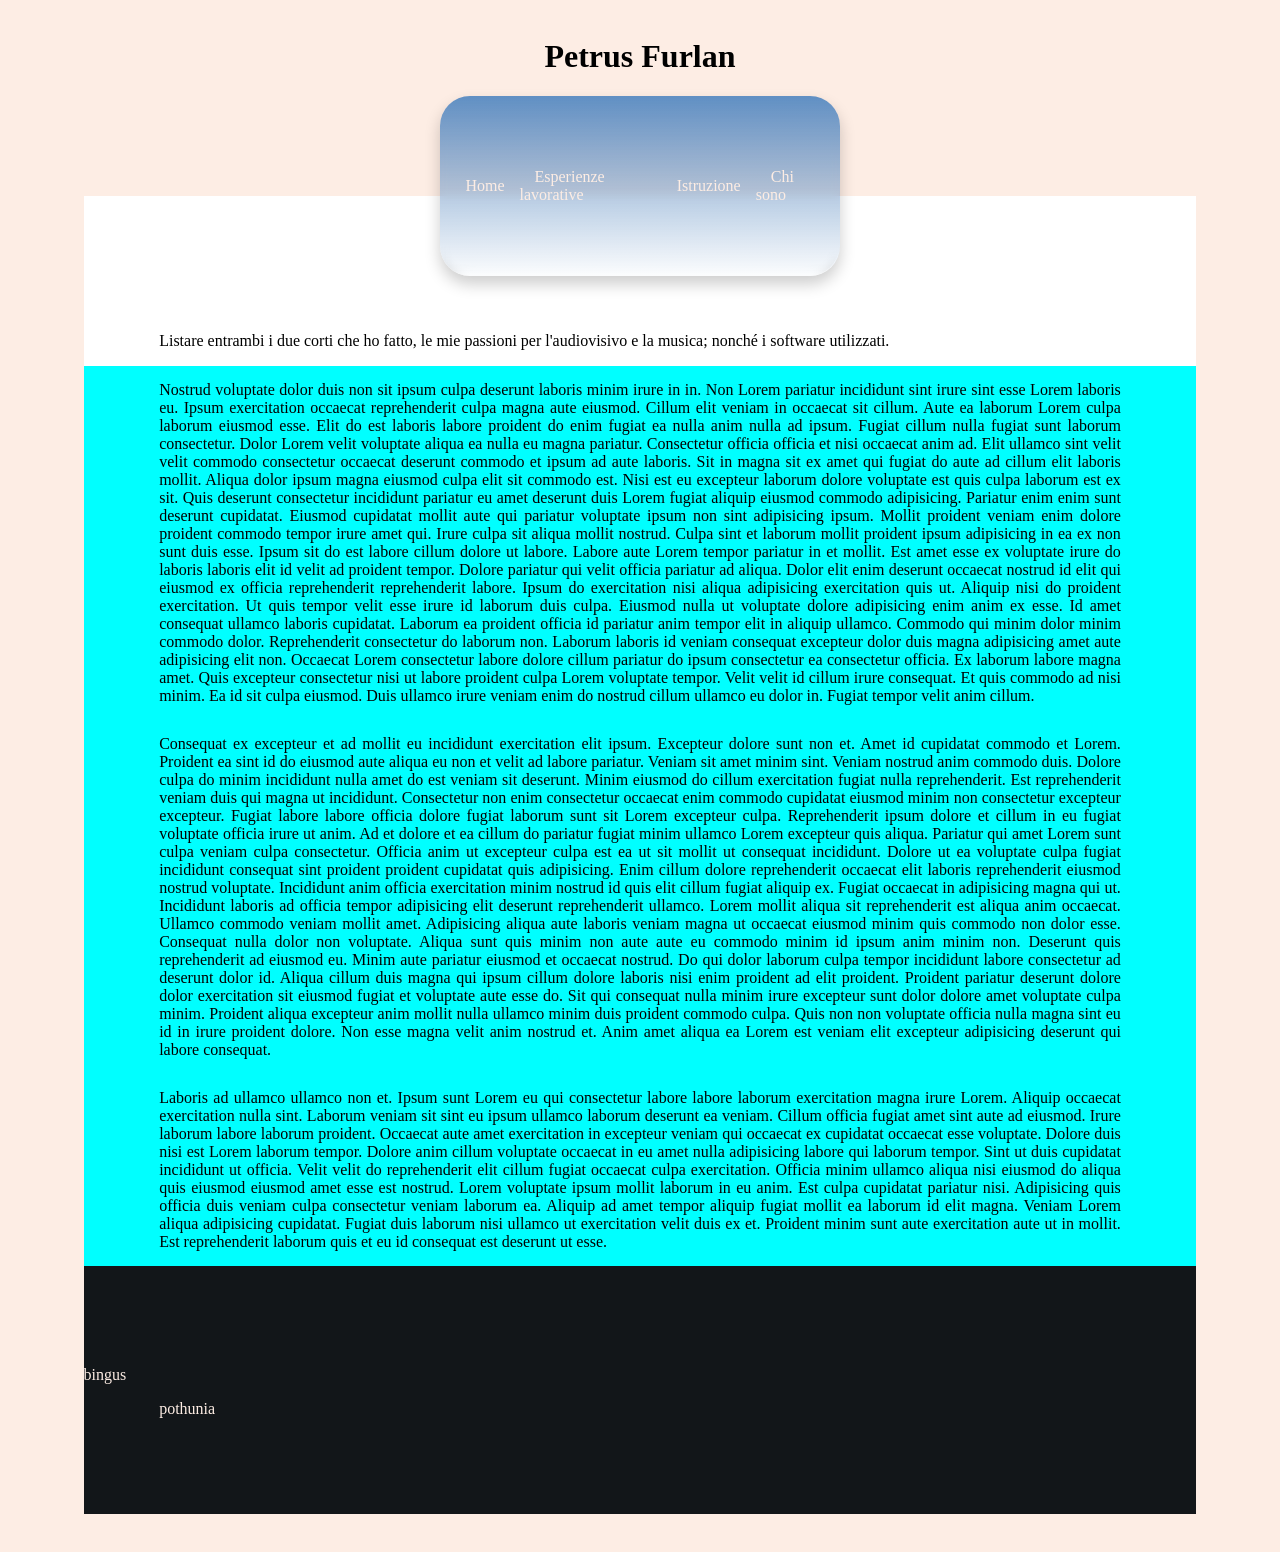
<file: pages/portfolio/3-video.html>
<html lang="it">
    <head>
        <meta charset="UTF-8">
        <meta name="viewport" content="width=device-width, initial-scale=1.0">

        <title>Videografia e Audiovisivi</title>
        <link rel="stylesheet" href="../../style/style.css">

        <script src="../../script/scriptMain.js"> </script>
    </head>

    <body>
        <h1 style="text-align: center;">Petrus Furlan</h1>
        
        <!-- ----------------------------   IA ASSISTED   ----------------------------- -->
        <header>
            <div id="navbar">
                <a class="nav-link" href="../../index.html">Home</a>
                
                <!-- Dropdown per Esperienze lavorative -->
                <div class="dropdown">
                    <a class="nav-link dropbtn" href="../esperienzeLavorative.html">Esperienze lavorative</a>
                    <div class="dropdown-content">
                        <div class="dropdown-submenu">
                            <a href="../portfolio.html">Portfolio &raquo;</a>
                            <div class="submenu-content">
                                <a href="0-foto.html">Fotografia</a>
                                <a href="1-grafica.html">Grafica</a>
                                <a href="2-progetti.html">Progetti</a>
                                <a href="3-video.html">Video</a>
                            </div>
                        </div>
                    </div>
                </div>

                <a class="nav-link" href="../istruzione.html">Istruzione</a>

                <!-- Dropdown per Chi sono -->
                <div class="dropdown">
                    <a class="nav-link dropbtn" href="../chiSono.html">Chi sono</a>
                    <div class="dropdown-content">
                        <div class="dropdown-submenu">
                            <a href="../portfolio.html">Portfolio &raquo;</a>
                            <div class="submenu-content">
                                <a href="0-foto.html">Fotografia</a>
                                <a href="1-grafica.html">Grafica</a>
                                <a href="2-progetti.html">Progetti</a>
                                <a href="3-video.html">Video</a>
                            </div>
                        </div>
                        <a href="../contatti.html">Contatti</a>
                    </div>
                </div>
            </div>
        </header>
        <!-- ----------------------------   IA ASSISTED - END  ----------------------------- -->

        <!-- Inizio pagina principale -->
        <main>
            <p>
                Listare entrambi i due corti che ho fatto, le mie passioni per l'audiovisivo e la musica; nonché i software utilizzati. 
            </p>
            <div>
                <article>
                    Nostrud voluptate dolor duis non sit ipsum culpa deserunt laboris minim irure in in. Non Lorem pariatur incididunt sint irure sint esse Lorem laboris eu. Ipsum exercitation occaecat reprehenderit culpa magna aute eiusmod.

                    Cillum elit veniam in occaecat sit cillum. Aute ea laborum Lorem culpa laborum eiusmod esse. Elit do est laboris labore proident do enim fugiat ea nulla anim nulla ad ipsum. Fugiat cillum nulla fugiat sunt laborum consectetur. Dolor Lorem velit voluptate aliqua ea nulla eu magna pariatur. Consectetur officia officia et nisi occaecat anim ad. Elit ullamco sint velit velit commodo consectetur occaecat deserunt commodo et ipsum ad aute laboris.

                    Sit in magna sit ex amet qui fugiat do aute ad cillum elit laboris mollit. Aliqua dolor ipsum magna eiusmod culpa elit sit commodo est. Nisi est eu excepteur laborum dolore voluptate est quis culpa laborum est ex sit. Quis deserunt consectetur incididunt pariatur eu amet deserunt duis Lorem fugiat aliquip eiusmod commodo adipisicing. Pariatur enim enim sunt deserunt cupidatat. Eiusmod cupidatat mollit aute qui pariatur voluptate ipsum non sint adipisicing ipsum. Mollit proident veniam enim dolore proident commodo tempor irure amet qui.

                    Irure culpa sit aliqua mollit nostrud. Culpa sint et laborum mollit proident ipsum adipisicing in ea ex non sunt duis esse. Ipsum sit do est labore cillum dolore ut labore. Labore aute Lorem tempor pariatur in et mollit. Est amet esse ex voluptate irure do laboris laboris elit id velit ad proident tempor. Dolore pariatur qui velit officia pariatur ad aliqua.

                    Dolor elit enim deserunt occaecat nostrud id elit qui eiusmod ex officia reprehenderit reprehenderit labore. Ipsum do exercitation nisi aliqua adipisicing exercitation quis ut. Aliquip nisi do proident exercitation. Ut quis tempor velit esse irure id laborum duis culpa. Eiusmod nulla ut voluptate dolore adipisicing enim anim ex esse. Id amet consequat ullamco laboris cupidatat. Laborum ea proident officia id pariatur anim tempor elit in aliquip ullamco.

                    Commodo qui minim dolor minim commodo dolor. Reprehenderit consectetur do laborum non. Laborum laboris id veniam consequat excepteur dolor duis magna adipisicing amet aute adipisicing elit non. Occaecat Lorem consectetur labore dolore cillum pariatur do ipsum consectetur ea consectetur officia. Ex laborum labore magna amet. Quis excepteur consectetur nisi ut labore proident culpa Lorem voluptate tempor. Velit velit id cillum irure consequat.

                    Et quis commodo ad nisi minim. Ea id sit culpa eiusmod. Duis ullamco irure veniam enim do nostrud cillum ullamco eu dolor in. Fugiat tempor velit anim cillum.     
                </article>
                <article>
                    Consequat ex excepteur et ad mollit eu incididunt exercitation elit ipsum. Excepteur dolore sunt non et. Amet id cupidatat commodo et Lorem. Proident ea sint id do eiusmod aute aliqua eu non et velit ad labore pariatur. Veniam sit amet minim sint. Veniam nostrud anim commodo duis.

                    Dolore culpa do minim incididunt nulla amet do est veniam sit deserunt. Minim eiusmod do cillum exercitation fugiat nulla reprehenderit. Est reprehenderit veniam duis qui magna ut incididunt.

                    Consectetur non enim consectetur occaecat enim commodo cupidatat eiusmod minim non consectetur excepteur excepteur. Fugiat labore labore officia dolore fugiat laborum sunt sit Lorem excepteur culpa. Reprehenderit ipsum dolore et cillum in eu fugiat voluptate officia irure ut anim. Ad et dolore et ea cillum do pariatur fugiat minim ullamco Lorem excepteur quis aliqua. Pariatur qui amet Lorem sunt culpa veniam culpa consectetur.

                    Officia anim ut excepteur culpa est ea ut sit mollit ut consequat incididunt. Dolore ut ea voluptate culpa fugiat incididunt consequat sint proident proident cupidatat quis adipisicing. Enim cillum dolore reprehenderit occaecat elit laboris reprehenderit eiusmod nostrud voluptate. Incididunt anim officia exercitation minim nostrud id quis elit cillum fugiat aliquip ex. Fugiat occaecat in adipisicing magna qui ut.

                    Incididunt laboris ad officia tempor adipisicing elit deserunt reprehenderit ullamco. Lorem mollit aliqua sit reprehenderit est aliqua anim occaecat. Ullamco commodo veniam mollit amet. Adipisicing aliqua aute laboris veniam magna ut occaecat eiusmod minim quis commodo non dolor esse. Consequat nulla dolor non voluptate. Aliqua sunt quis minim non aute aute eu commodo minim id ipsum anim minim non.

                    Deserunt quis reprehenderit ad eiusmod eu. Minim aute pariatur eiusmod et occaecat nostrud. Do qui dolor laborum culpa tempor incididunt labore consectetur ad deserunt dolor id. Aliqua cillum duis magna qui ipsum cillum dolore laboris nisi enim proident ad elit proident. Proident pariatur deserunt dolore dolor exercitation sit eiusmod fugiat et voluptate aute esse do. Sit qui consequat nulla minim irure excepteur sunt dolor dolore amet voluptate culpa minim. Proident aliqua excepteur anim mollit nulla ullamco minim duis proident commodo culpa.

                    Quis non non voluptate officia nulla magna sint eu id in irure proident dolore. Non esse magna velit anim nostrud et. Anim amet aliqua ea Lorem est veniam elit excepteur adipisicing deserunt qui labore consequat.
                </article>
                <article>
                    Laboris ad ullamco ullamco non et. Ipsum sunt Lorem eu qui consectetur labore labore laborum exercitation magna irure Lorem. Aliquip occaecat exercitation nulla sint. Laborum veniam sit sint eu ipsum ullamco laborum deserunt ea veniam. Cillum officia fugiat amet sint aute ad eiusmod. Irure laborum labore laborum proident.

                    Occaecat aute amet exercitation in excepteur veniam qui occaecat ex cupidatat occaecat esse voluptate. Dolore duis nisi est Lorem laborum tempor. Dolore anim cillum voluptate occaecat in eu amet nulla adipisicing labore qui laborum tempor. Sint ut duis cupidatat incididunt ut officia. Velit velit do reprehenderit elit cillum fugiat occaecat culpa exercitation. Officia minim ullamco aliqua nisi eiusmod do aliqua quis eiusmod eiusmod amet esse est nostrud.

                    Lorem voluptate ipsum mollit laborum in eu anim. Est culpa cupidatat pariatur nisi. Adipisicing quis officia duis veniam culpa consectetur veniam laborum ea. Aliquip ad amet tempor aliquip fugiat mollit ea laborum id elit magna. Veniam Lorem aliqua adipisicing cupidatat.

                    Fugiat duis laborum nisi ullamco ut exercitation velit duis ex et. Proident minim sunt aute exercitation aute ut in mollit. Est reprehenderit laborum quis et eu id consequat est deserunt ut esse.
                </article>
            </div>
        </main>
        
        <footer>
            bingus
            <p>
                pothunia
            </p>
        </footer>
    </body>
</html>
</file>
<file: style/style.css>
@media (min-width: 1300px) {
  .header {grid-area: 1 / span 6;}
  .menu {grid-area: 2 / span 1;}
  .content {grid-area: 2 / span 4;}
  .facts {grid-area: 2 / span 1;}
  .footer {grid-area: 3 / span 6;}
}

body {
    margin-top: 1cm;
    margin-bottom: 1cm;
    background-color: #fdede4;
    text-align: justify;
}

p{
  margin-left: 2cm;
  margin-right: 2cm;
}

#navbar::before{
  content: '';
  position: absolute;
  width: 100%;
  height: 100%;
  top: 0;
  left: 0;
  z-index: -1;

  -webkit-backdrop-filter: blur(5px);
  backdrop-filter: blur(5px);
  background: linear-gradient(
    to bottom,
    rgba(96,143,195, 1),
    rgba(96,143,195, 0.02)
  );
  border-radius: 30px;
}

#navbar {
  isolation: isolate;
  overflow: visible;
  padding: 90px 10px; 
  /* ----------------------------   IA ASSISTED   ----------------------------- */
  transition: padding 0.8s cubic-bezier(0.25, 1, 0.5, 1), 
              background 0.5s ease, 
              margin 0.8s cubic-bezier(0.25, 1, 0.5, 1);
  /* ----------------------------   IA ASSISTED - END  ----------------------------- */
  position: sticky; 
  top: 0;

  border-radius: 30px;
  display: flex;
  justify-content: center;
  align-items: center;
  width: 30%;
  box-shadow: 0px 8px 16px rgba(0,0,0,0.2);
}


main {
  padding-top: 120px;
  margin-left: 2cm;
  margin-right: 2cm;
  background-color: white; /* di controllo per le dimensioni*/
}

article{
  padding: 15px 2cm;
  background-color: aqua;  /* di controllo per le dimensioni*/
}


header {
  --thickness: 4px;
  position: sticky;
  top: 0;
  height: 100px;
  z-index: 10;

  display: flex;
  justify-content: center;
  /* ----------------------------   IA ASSISTED   ----------------------------- */
  transition: justify-content 0.8s cubic-bezier(0.25, 1, 0.5, 1),
              padding 0.8s cubic-bezier(0.25, 1, 0.5, 1);
  /* ----------------------------   IA ASSISTED - END  ----------------------------- */
}

footer{
  padding-top: 100px;
  padding-bottom: 80px;
  margin-left: 2cm;
  margin-right: 2cm;
  background-color: #121619;
  color: #fdede4;
}

.nav-link {
  color: #fdede4;
  text-decoration: none;
  font-weight: 500;
  padding: 15px;
  text-align: center;
}

.nav-link:hover {
  opacity: 0.8;
  color: #121619;
}

/* ----------------------------   IA ASSISTED   ----------------------------- */
.dropdown {
  position: relative;
  display: inline-block;
}

.dropdown-content {
  isolation: isolate;
  display: none;
  position: absolute;
  
  min-width: 210px;
  box-shadow: 0px 8px 16px rgba(0,0,0,0.2);
  border-radius: 15px;
  padding: 10px 0;
  top: 100%;
  left: 50%;
  transform: translateX(-50%);
}

.dropdown-content::before{
  content: '';
  position: absolute;
  width: 100%;
  height: 100%;
  top: 0;
  left: 0;
  z-index: -1;

  -webkit-backdrop-filter: blur(7px);
  backdrop-filter: blur(7px);
  background: linear-gradient(
    to bottom,
    rgba(96,143,195, 1),
    rgba(96,143,195, 0.02)
  );
  border-radius: 15px;
}

.dropdown-content a {
  color: #fdede4;
  padding: 10px 15px;
  text-decoration: none;
  display: block;
  text-align: left;
  font-weight: 500;
}

.dropdown-content a:hover {
  color: #121619;
}

.dropdown-submenu {
  position: relative;
}

.submenu-content {
  isolation: isolate;
  display: none;
  position: absolute;
  left: 100%;
  top: 0;
  
  min-width: 180px;
  box-shadow: 0px 8px 16px rgba(0,0,0,0.2);
  border-radius: 15px;
  padding: 10px 0;
}

.submenu-content::before{
  content: '';
  position: absolute;
  width: 100%;
  height: 100%;
  top: 0;
  left: 0;
  z-index: -1;

  -webkit-backdrop-filter: blur(10px);
  backdrop-filter: blur(10px);
  background: linear-gradient(
    to bottom,
    rgba(96,143,195, 1),
    rgba(96,143,195, 0.02)
  );
  border-radius: 15px;
}

.dropdown:hover .dropdown-content {
  display: block;
}

.dropdown-submenu:hover .submenu-content {
  display: block;
}

/* ----------------------------   IA ASSISTED - END  ----------------------------- */
</file>
